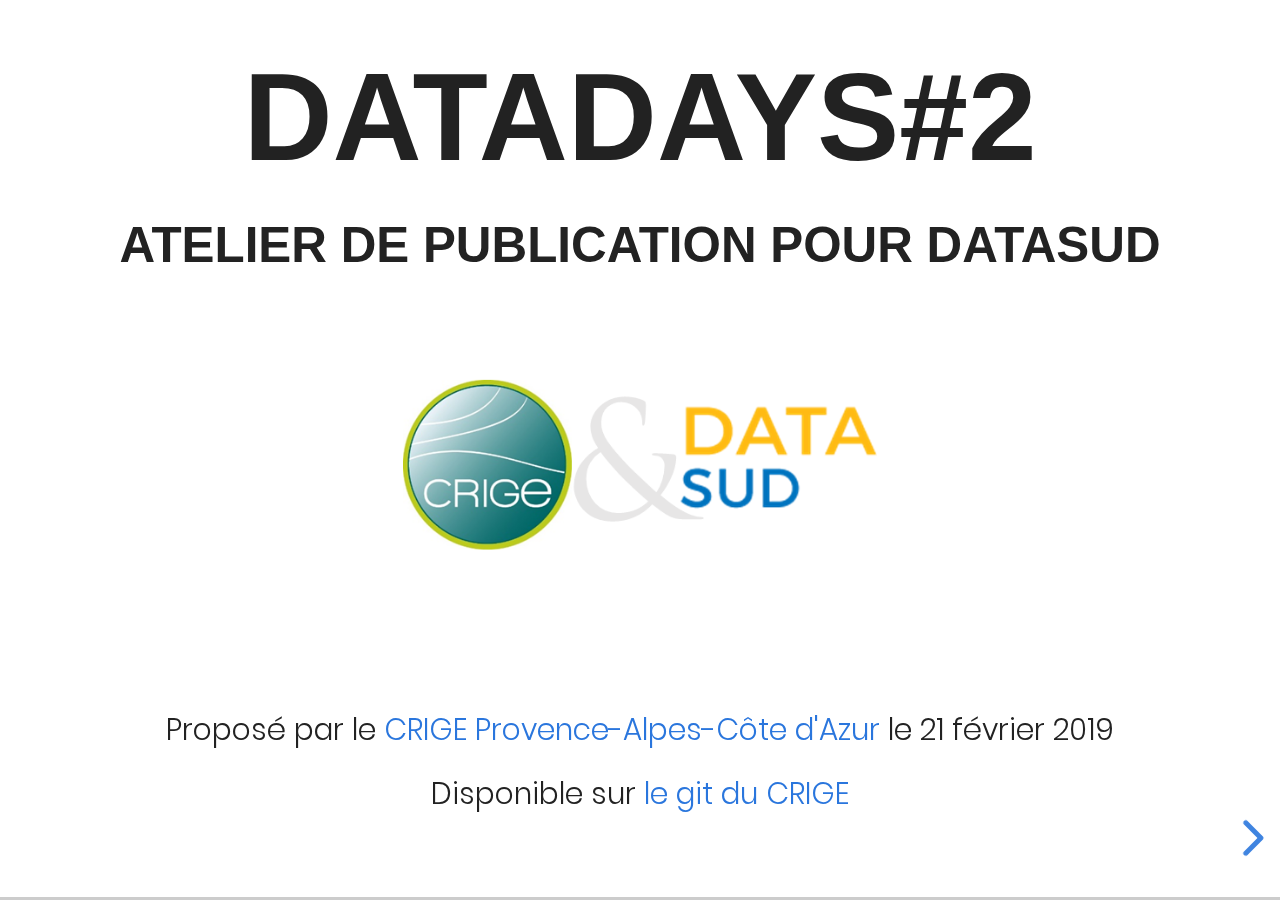
<file: datadays2/presentation.html>
<!doctype html>
<html lang="Framework">

	<head>
		<meta charset="utf-8">

		<title>DATADAYS#2 - Atelier de publication pour DATASUD</title>

		<meta name="description" content="Support de l'atelier pour publier des données sur DATASUD">
		<meta name="author" content="CRIGE Provence-Alpes-Côte d'Azur">

		<meta name="apple-mobile-web-app-capable" content="yes">
		<meta name="apple-mobile-web-app-status-bar-style" content="black-translucent">

		<meta name="viewport" content="width=device-width, initial-scale=1.0, maximum-scale=1.0, user-scalable=no">

		<link rel="stylesheet" href="css/reveal.css">
		<link rel="stylesheet" href="css/theme/white.css" id="theme">

		<!-- Theme used for syntax highlighting of code -->
		<link rel="stylesheet" href="lib/css/zenburn.css">

		<!-- Printing and PDF exports -->
		<script>
			var link = document.createElement( 'link' );
			link.rel = 'stylesheet';
			link.type = 'text/css';
			link.href = window.location.search.match( /print-pdf/gi ) ? 'css/print/pdf.css' : 'css/print/paper.css';
			document.getElementsByTagName( 'head' )[0].appendChild( link );
		</script>

		<!--[if lt IE 9]>
		<script src="lib/js/html5shiv.js"></script>
		<![endif]-->
	</head>

	<body>

		<div class="reveal">
			<div class="slides">
				<section data-transition="none">
					<h1>DATADAYS#2</h1>
					<h4>Atelier de publication pour DATASUD</h4>
					<img src="img/crige-and-datasud.png" alt="CRIGE & Datasud" style="width:40%;height:40%;">
					<p>
						<small>Proposé par le <a href="http://www.crige-paca.org">CRIGE Provence-Alpes-Côte d'Azur</a> le 21 février 2019</small>
						<small>Disponible sur <a href="https://github.com/CRIGEPACA/docs/tree/master/datadays2">le git du CRIGE</a></small>
					</p>
				</section>
				<section data-transition="none">
					<section data-transition="none">
						<h2>Rappel du projet </h2>
						<p>DATASUD est un projet piloté par le CRIGE Provence-Alpes-Côte d’Azur et la Région SUD Provence Alpes-Côte d’Azur, avec la participation financière de l’État et du Conseil départemental des Hautes-Alpes.</p>
						<img src="img/logo-region-sud.jpg" alt="logo_regionsud" style="width:40%;height:40%;vertical-align:middle;">
						<img src="img/logo_sgar-paca.png" alt="logo_sgar" style="width:10%;height:10%;vertical-align:middle;">
						<img src="img/logo-departement-05-hautes-alpes.png" alt="logo_cd05" style="width:20%;height:20%;vertical-align:middle;">
					</section>
					<section data-transition="none">
						<p>Le projet mutualise une infrastructure de données à l’échelle régionale, rendues visibles à travers un <b>catalogue de données</b> à l'échelon régional.</p>
						<p>Le catalogue de données diffuse des <em>données ouvertes, géographiques et intelligentes</em> au service du développement des territoires et de l’innovation numérique</p>
						<p>73 organisations diffusent déjà des données sur DATASUD. De nouvelles fonctionnalités et des données supplémentaires vont être intégrées au fil de l'eau 2019.</p>
					</section>
					<section data-transition="none">
						<h2>Partenariat CRIGE Provence-Alpes-Côte d'Azur et Région SUD</h2>
						<table>
								<tbody>
									<tr>
										<td>Groupement de commande</td>
										<td>CRIGE/Région SUD</td>
									</tr>
									<tr>
										<td>Forme du Marché</td>
										<td>Accord-cadre monoattributaire</td>
									</tr>
									<tr>
										<td>Financement</td>
										<td>50% CRIGE, 50% Région SUD</td>
									</tr>
									<tr>
										<td>Durée</td>
										<td>Fin 2016 à fin 2019</td>
									</tr>
								</tbody>
							</table>
					</section>
					<section data-transition="none">
						<h2>Prestataire :</h2>
						<img src="img/logo-neogeo.png" alt="logo_neogeo" style="width:40%;height:40%;">
						<h5>Sous-traitants</h5>
						<img src="img/logo_jaguar_network.jpg" alt="logo_jn" style="width:150px;height:150px;vertical-align:middle;">
						<img src="img/logo-quai13-trspt_171.png" alt="logo_jn" style="width:170px;height:50px;vertical-align:middle;">
						<img src="img/logo_small-spatialys.png" alt="logo_jn" style="width:80px;height:103px;vertical-align:middle;">
						<h5>Le code est entièrement open-source !</h5>
					</section>
					<section data-transition="none">
							<h2>Roadmap</h2>
							<img src="img/roadmap.png" alt="roadmap" style="width:100%;height:100%;vertical-align:middle;">
						</section>
				</section>
				<section data-transition="none">
					<section data-transition="none">
						<h2>À qui s'adresse DATASUD ?</h2>
						<p>Aux producteurs de données en région, pour référencer et diffuser leur patrimoine de données</p>
						<p>Aux réutilisateurs de données pour développer, aménager, protéger le territoire</p>
						<p>Aux entreprises et start-up à la recherche de données</p>
						<p>Aux citoyens et aux acteurs de la transparence démocratique</p>
					</section>
					<section data-transition="none">
						<h2>Pourquoi publier sur DATASUD ?</h2>
						<small>
							<p>Participer à une initiative régionale, "point d'entrée unique" de la donnée en région</p>
							<p>Mutualiser une infrastructure pour diminuer les coûts de diffusion de l'information</p>
							<p>Publier des données dans des formats ouverts et réutilisables</p>
							<p>Souscrire aux exigences règlementaires (Loi République Numérique, INSPIRE)</p>
							<p>Faire remonter les données au niveau national : data.gouv.fr, geo.data.gouv.fr, geocatalogue.fr,...</p>
						</small>
					</section>
					<section data-transition="none">
						<h2>Que publier sur DATASUD ?</h2>
						<p>Les données produites par votre organisation et diffusables (90% des données d'administration publique)</p>
						<p>Des données ouvertes (Open Data) mais pas seulement (données sensibles)</p>
						<p>Des données au format ouvert : CSV, JSON, GEOJSON, SHP, JPEG2000, GeoTIFF</p>
					</section>
					<section data-transition="none">
						<h3>Qui publie ou publiera sur DATASUD ?</h3>
						<a href="https://trouver.datasud.fr/organization?view_mode=list"><img src="img/screenshot-organisations.png" alt="datasud-orga" style="width:50%;height:50%;vertical-align:middle;"></a>
						<small>
						<p>Et demain, par moissonnage, la DREAL PACA (GEOIDE), la Métropole AMP, le SMAVD</p>
						</small>
						</section>
					<section data-transition="none">
						<h3>Tour de table des données des participants</h3>
					</section>
				</section>
				<section data-transition="none">
						<section data-transition="none">
							<h2>Publier en <a href="#/3/1">PRODUCTION</a> ou en <a href="#/3/2">RECETTE</a>?</h2>
						</section>
						<section data-transition="none">
							<h3>Publier sur la PRODUCTION</h3>
							<p><q>Quand vous voulez créer une organisation, publier un jeu de données consolidées, diffuser directement au plus grand nombre </q></p>
							<a href="https://trouver.datasud.fr/dataset"><img src="img/screenshot-datasud.png" alt="datasud-prod" style="width:100%;height:100%;vertical-align:middle;"></a>
						</section>
						<section data-transition="none">
							<h3>Publier sur la RECETTE</h3>
							<p><q>Quand vous voulez tester l'infrastructure, publier des données en brouillon, tester les services associés</q></p>
							<a href="https://trouver-rec.datasud.fr/dataset"><img src="img/screenshot-datasud-rec.png" alt="datasud-rec" style="width:100%;height:100%;vertical-align:middle;"></a>
						</section>
				</section>
				<section data-transition="none">
						<section data-transition="none">
							<img src="img/1.png" alt="1" style="width:20%;height:20%;vertical-align:middle;">
							<h2>S'INSCRIRE</h2>
						</section>
						<section data-transition="none">
							<h3>CREER UNE ORGANISATION</h3>
							<p>Au moment de l'inscription ou dans l'Espace Utilisateur, onglet "Organisations"</p>
						</section>
						<section data-transition="none">
							<h3>EDITER UNE ORGANISATION</h3>
							<p>Dans l'Espace Utilisateur, onglet "Organisation", "Editer une organisation"</p>
							<p>Attention, il faut être REFERENT pour éditer une organisation</p>
							</section>
						<section data-transition="none">
							<h3>CREER UN TERRITOIRE DE COMPETENCES</h3>
							<p>Le territoire de compétences permet :</p>
							<ul>
								<li>d'améliorer la recherche spatiale des utilisateurs (référencement)</li>
								<li>[CRIGE] limiter l'extraction d'une donnée sur un territoire de compétences</li>
								<li>[CRIGE] d'autoriser le téléchargement de données sensibles (MAJIC III)</li>
							</ul>
						</section>
				</section>
				<section data-transition="none">
						<section data-transition="none">
							<img src="img/2.png" alt="2" style="width:20%;height:20%;vertical-align:middle;">
							<h2>PUBLIER UN JEU DE DONNEES</h2>
							<p>Au minimum 2 étapes : </p>
							<ol>
								<li>Publier une fiche de métadonnées (dataset)</li>
								<li>Publier la donnée (ressource)</li>
								<li>(optionnel) Publier une métadonnée INSPIRE</li>
							</ol>
						</section>
						<section data-transition="none">
							<h3>Comment rédiger une fiche de métadonnées dans DATASUD ?</h3>
							<a href="https://datasud.readthedocs.io/fr/latest/contributeurs.html#publier-un-jeu-de-donnees">https://datasud.readthedocs.io/fr/latest/contributeurs.html#publier-un-jeu-de-donnees</a>
						</section>
						<section data-transition="none">
							<h3>Comment publier une donnée dans DATASUD ?</h3>
							<a href="https://datasud.readthedocs.io/fr/latest/contributeurs.html#etape-n2-publier-une-ressource">https://datasud.readthedocs.io/fr/latest/contributeurs.html#etape-n2-publier-une-ressource</a>
						</section>
						<section data-transition="none">
								<h3>Qu'est-ce qu'on ne publie pas ? </h3>
								<h5>(ce qu'on ne considére pas comme donnée brute)</h5>
								<small>
								<ul>
									<li>Des jeux de données contenant uniquement des fichiers sous la forme de fichiers PDF, Word,...qui constituent certes une information mais pas une donnée facilement réutilisable</li>
									<li>Exemple : on ne publie le PDF d'une délibération...par contre, on peut publier la liste des délibérations en fichier CSV avec un lien de téléchargement</li>
									<li>Des liens vers page web qui ne contiennent pas de données brutes</li>
								</ul>
								<p>Plus de règles éditoriales <a href="https://datasud.readthedocs.io/fr/latest/regles_editoriales.html"> ici</a></p>
								</small>

							</section>
				</section>
				<section data-transition="none">
						<section data-transition="none">
							<img src="img/3.png" alt="3" style="width:20%;height:20%;vertical-align:middle;">
							<h2>VERIFIER SES PUBLICATIONS</h2>
							<p></p>
							<ol>
								<li>Retourner sur votre fiche de métadonnées</li>
								<li>Télécharger votre jeu de données</li>
								<li>Prévisualiser votre jeu de données</li>
							</ol>
						</section>
						<section data-transition="none">
								<p>Vous pouvez aussi exporter votre catalogue de donnés en CSV</p>
								<p>ainsi que tous vos résultats de recherche de données</p>
						</section>
						<section data-background-video="img/export.mp4" data-background-color="#000000">
						</section>
				</section>
				<section data-transition="none">
						<section data-transition="none">
							<img src="img/4.png" alt="4" style="width:20%;height:20%;vertical-align:middle;">
							<h2>UTILISER LES FLUX OGC DATASUD</h2>
							<p>La logique de DATASUD = un service OGC par ORGANISATION. Exemple : une URL pour l'ARPE, une URL pour SUD THD, etc.</p>
							<p>Les URLs se trouvent dans l'Espace Utilisateur, onglet "Organisation", sur la description de chaque Organisation</p>
						</section>
				</section>
				<section data-transition="none">
						<section data-transition="none">
							<img src="img/5.png" alt="5" style="width:20%;height:20%;vertical-align:middle;">
							<h2>ET POUR INSPIRE ?</h2>
							<p>Rendez-vous dans l'Espace Utilisateur, sélectionnez un dataset, éditez-le et sélectionnez l'option "Editer une métadonnée INSPIRE"</p>
						</section>
				</section>
				<section data-transition="none">
						<section data-transition="none">
							<img src="img/6.png" alt="6" style="width:20%;height:20%;vertical-align:middle;">
							<h2>POUR LES PARTENAIRES DU CRIGE </h2>
							<small><p>Services à valeur ajoutée supplémentaire sur l'infrastructure : </p>
							<ul>
								<li>Support de premier niveau auprès des utilisateurs : hotline, support technique, assistance</li>
								<li>Extracteur de données géographiques raster, vecteur</li>
								<li>Accès aux données sensibles sous convention régionale</li>
								<li>Gestionnaire de style</li>
								<li>(à venir) Visualisation de données et utilitaire de publication de cartes</li>
							</ul>
							</small>
						</section>
				</section>
				<section data-transition="none">
						<section data-transition="none">
							<h2>SERVICES CRIGE - EXTRACTEUR</h2>
						</section>
						<section data-transition="none">
						</section>
				</section>
				<section data-transition="none">
						<section data-transition="none">
							<h2>SERVICES CRIGE - GESTIONNAIRE DE STYLE</h2>
						</section>
						<section data-transition="none">
							<h2></h2>
						</section>
				</section>
				<section data-transition="none">
						<section data-transition="none">
							<h2>AVOIR SON CATALOGUE EN MARQUE BLANCHE</h2>
							<small>
								<p>Exemples : </p>
								<ul>
									<li>CRIGE : <a href="http://beta.crige-paca.org/beta/widget/crige/crige.html">http://beta.crige-paca.org/beta/widget/crige/crige.html</a></li>
									<li>Département des Hautes-Alpes : <a href="http://beta.crige-paca.org/beta/widget/hautes_alpes/index.html">http://beta.crige-paca.org/beta/widget/hautes_alpes/index.html</a></li>
									<li>Métropole AMP : <a href="http://beta.crige-paca.org/beta/widget/mamp/index.html">http://beta.crige-paca.org/beta/widget/mamp/index.html</a></li>
									<li>PNR Provence-Alpes-Côte d’Azur : <a href="http://beta.crige-paca.org/beta/widget/pnrpaca/catalogue-de-donnees.html">http://beta.crige-paca.org/beta/widget/pnrpaca/catalogue-de-donnees.html</a></li>
									<li>PNR Luberon :<a href="http://beta.crige-paca.org/beta/widget/pnrluberon/index.html">http://beta.crige-paca.org/beta/widget/pnrluberon/index.html</a> </li>
									<li>Symielec :<a href="http://beta.crige-paca.org/beta/widget/symielecvar/index.html">http://beta.crige-paca.org/beta/widget/symielecvar/index.html</a> </li>
								</ul>
						</small>
						</section>
				</section>
				<section data-transition="none">
					<section data-transition="none">
						<h2>Comment faire partie de la communauté DATASUD ?</h2>
							<small>
							<ul>
								<li>En consultant le portail du CRIGE, vous pourrez vous inscrire aux différents évènements (ateliers,barcamp, comité technique)</li>
								<li>En suivant les comptes Twitter @crigepaca (actualité de la plateforme, annonce des nouveaux jeux de données)</li>
								<li>L’équipe de la plateforme DATASUD est par ailleurs joignable par mail : admin.datasud@crige-paca.org</li>
							</ul>
							</small>
					</section>
				</section>
				
		<script src="lib/js/head.min.js"></script>
		<script src="js/reveal.js"></script>

		<script>

			// More info https://github.com/hakimel/reveal.js#configuration
			Reveal.initialize({
				controls: true,
				progress: true,
				history: true,
				center: true,

				transition: 'slide', // none/fade/slide/convex/concave/zoom

				// More info https://github.com/hakimel/reveal.js#dependencies
				dependencies: [
					{ src: 'lib/js/classList.js', condition: function() { return !document.body.classList; } },
					{ src: 'plugin/markdown/marked.js', condition: function() { return !!document.querySelector( '[data-markdown]' ); } },
					{ src: 'plugin/markdown/markdown.js', condition: function() { return !!document.querySelector( '[data-markdown]' ); } },
					{ src: 'plugin/highlight/highlight.js', async: true, callback: function() { hljs.initHighlightingOnLoad(); } },
					{ src: 'plugin/search/search.js', async: true },
					{ src: 'plugin/zoom-js/zoom.js', async: true },
					{ src: 'plugin/notes/notes.js', async: true }
				]
			});

		</script>

	</body>
</html>
</file>
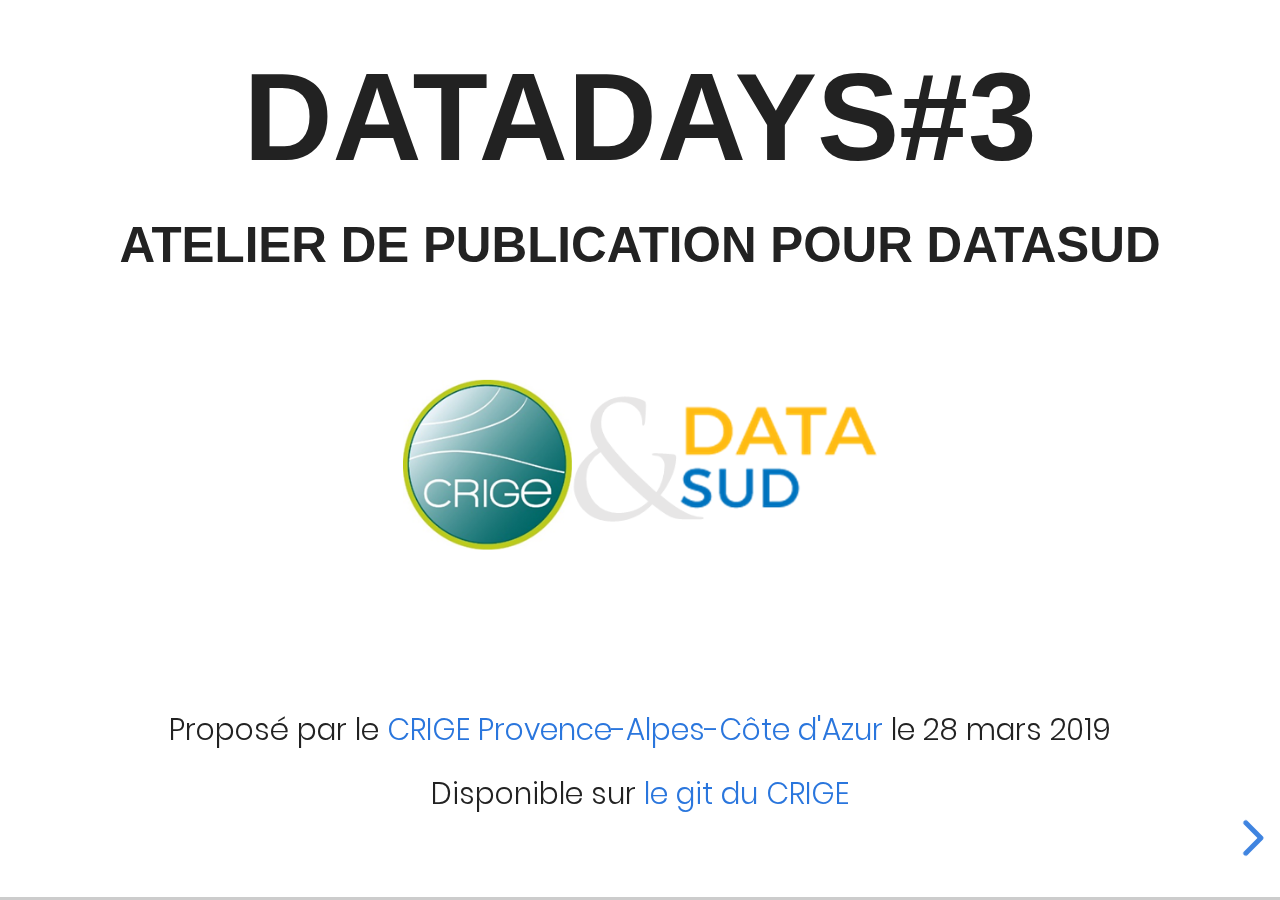
<file: datadays3/presentation.html>
<!doctype html>
<html lang="Framework">

	<head>
		<meta charset="utf-8">

		<title>DATADAYS#3 - Atelier de publication pour DATASUD</title>

		<meta name="description" content="Support de l'atelier pour publier des données sur DATASUD">
		<meta name="author" content="CRIGE Provence-Alpes-Côte d'Azur">

		<meta name="apple-mobile-web-app-capable" content="yes">
		<meta name="apple-mobile-web-app-status-bar-style" content="black-translucent">

		<meta name="viewport" content="width=device-width, initial-scale=1.0, maximum-scale=1.0, user-scalable=no">

		<link rel="stylesheet" href="css/reveal.css">
		<link rel="stylesheet" href="css/theme/white.css" id="theme">

		<!-- Theme used for syntax highlighting of code -->
		<link rel="stylesheet" href="lib/css/zenburn.css">

		<!-- Printing and PDF exports -->
		<script>
			var link = document.createElement( 'link' );
			link.rel = 'stylesheet';
			link.type = 'text/css';
			link.href = window.location.search.match( /print-pdf/gi ) ? 'css/print/pdf.css' : 'css/print/paper.css';
			document.getElementsByTagName( 'head' )[0].appendChild( link );
		</script>

		<!--[if lt IE 9]>
		<script src="lib/js/html5shiv.js"></script>
		<![endif]-->
	</head>

	<body>

		<div class="reveal">
			<div class="slides">
				<section data-transition="none">
					<h1>DATADAYS#3</h1>
					<h4>Atelier de publication pour DATASUD</h4>
					<img src="img/crige-and-datasud.png" alt="CRIGE & Datasud" style="width:40%;height:40%;">
					<p>
						<small>Proposé par le <a href="http://www.crige-paca.org">CRIGE Provence-Alpes-Côte d'Azur</a> le 28 mars 2019</small>
						<small>Disponible sur <a href="https://github.com/CRIGEPACA/docs/tree/master/datadays3">le git du CRIGE</a></small>
					</p>
				</section>
				<section data-transition="none">
					<section data-transition="none">
						<h2>Rappel du projet </h2>
						<p>DATASUD est un projet piloté par le CRIGE Provence-Alpes-Côte d’Azur et la Région SUD Provence Alpes-Côte d’Azur, avec la participation financière de l’État et du Conseil départemental des Hautes-Alpes.</p>
						<img src="img/logo-region-sud.jpg" alt="logo_regionsud" style="width:40%;height:40%;vertical-align:middle;">
						<img src="img/logo_sgar-paca.png" alt="logo_sgar" style="width:10%;height:10%;vertical-align:middle;">
						<img src="img/logo-departement-05-hautes-alpes.png" alt="logo_cd05" style="width:20%;height:20%;vertical-align:middle;">
					</section>
					<section data-transition="none">
						<p>Le projet mutualise une infrastructure de données à l’échelle régionale, rendues visibles à travers un <b>catalogue de données</b> à l'échelon régional.</p>
						<p>Le catalogue de données diffuse des <em>données ouvertes, géographiques et intelligentes</em> au service du développement des territoires et de l’innovation numérique</p>
						<p>73 organisations diffusent déjà des données sur DATASUD. De nouvelles fonctionnalités et des données supplémentaires vont être intégrées au fil de l'eau 2019.</p>
					</section>
					<section data-transition="none">
						<h2>Partenariat CRIGE Provence-Alpes-Côte d'Azur et Région SUD</h2>
						<table>
								<tbody>
									<tr>
										<td>Groupement de commande</td>
										<td>CRIGE/Région SUD</td>
									</tr>
									<tr>
										<td>Forme du Marché</td>
										<td>Accord-cadre monoattributaire</td>
									</tr>
									<tr>
										<td>Financement</td>
										<td>50% CRIGE, 50% Région SUD</td>
									</tr>
									<tr>
										<td>Durée</td>
										<td>Fin 2016 à fin 2019</td>
									</tr>
								</tbody>
							</table>
					</section>
					<section data-transition="none">
						<h2>Prestataire :</h2>
						<img src="img/logo-neogeo.png" alt="logo_neogeo" style="width:40%;height:40%;">
						<h5>Sous-traitants</h5>
						<img src="img/logo_jaguar_network.jpg" alt="logo_jn" style="width:150px;height:150px;vertical-align:middle;">
						<img src="img/logo-quai13-trspt_171.png" alt="logo_jn" style="width:170px;height:50px;vertical-align:middle;">
						<img src="img/logo_small-spatialys.png" alt="logo_jn" style="width:80px;height:103px;vertical-align:middle;">
						<h5>Le code est entièrement open-source !</h5>
					</section>
					<section data-transition="none">
							<h2>Roadmap</h2>
							<img src="img/roadmap.png" alt="roadmap" style="width:100%;height:100%;vertical-align:middle;">
						</section>
				</section>
				<section data-transition="none">
					<section data-transition="none">
						<h2>À qui s'adresse DATASUD ?</h2>
						<p>Aux producteurs de données en région, pour référencer et diffuser leur patrimoine de données</p>
						<p>Aux réutilisateurs de données pour développer, aménager, protéger le territoire</p>
						<p>Aux entreprises et start-up à la recherche de données</p>
						<p>Aux citoyens et aux acteurs de la transparence démocratique</p>
					</section>
					<section data-transition="none">
						<h2>Pourquoi publier sur DATASUD ?</h2>
							<p>Participer à une initiative régionale, "point d'entrée unique" de la donnée en région</p>
							<p>Mutualiser une infrastructure pour diminuer les coûts de diffusion de l'information</p>
							<p>Publier des données dans des formats ouverts et réutilisables</p>
							<p>Souscrire aux exigences règlementaires (Loi République Numérique, INSPIRE)</p>
							<p>Faire remonter les données au niveau national : data.gouv.fr, geo.data.gouv.fr, geocatalogue.fr,...</p>
					</section>
					<section data-transition="none">
						<h2>Que publier sur DATASUD ?</h2>
						<p>Les données produites par votre organisation et diffusables (90% des données d'administration publique)</p>
						<p>Des données ouvertes (Open Data) mais pas seulement (données sensibles)</p>
						<p>Des données au format ouvert : CSV, JSON, GEOJSON, SHP, JPEG2000, GeoTIFF</p>
					</section>
					<section data-transition="none">
						<h3>Qui publie ou publiera sur DATASUD ?</h3>
						<a href="https://trouver.datasud.fr/organization?view_mode=list"><img src="img/screenshot-organisations.png" alt="datasud-orga" style="width:50%;height:50%;vertical-align:middle;"></a>
						<small>
						<p>Et demain, par moissonnage, la DREAL PACA (GEOIDE), la Métropole AMP, le SMAVD</p>
						</small>
						</section>
					<section data-transition="none">
						<h3>Tour de table des données des participants</h3>
					</section>
				</section>
				<section data-transition="none">
						<section data-transition="none">
							<h2>Publier en <a href="#/3/1">PRODUCTION</a> ou en <a href="#/3/2">RECETTE</a>?</h2>
						</section>
						<section data-transition="none">
							<h3>Publier sur la PRODUCTION</h3>
							<p><q>Quand vous voulez créer une organisation, publier un jeu de données consolidées, diffuser directement au plus grand nombre </q></p>
							<a href="https://trouver.datasud.fr/dataset"><img src="img/screenshot-datasud.png" alt="datasud-prod" style="width:100%;height:100%;vertical-align:middle;"></a>
						</section>
						<section data-transition="none">
							<h3>Publier sur la RECETTE</h3>
							<p><q>Quand vous voulez tester l'infrastructure, publier des données en brouillon, tester les services associés</q></p>
							<a href="https://trouver-rec.datasud.fr/dataset"><img src="img/screenshot-datasud-rec.png" alt="datasud-rec" style="width:100%;height:100%;vertical-align:middle;"></a>
						</section>
				</section>
				<section data-transition="none">
						<section data-transition="none">
							<img src="img/1.png" alt="1" style="width:20%;height:20%;vertical-align:middle;">
							<h2>S'INSCRIRE</h2>
						</section>
						<section data-transition="none">
							<h3>CREER UNE ORGANISATION</h3>
							<p>Au moment de l'inscription ou dans l'Espace Utilisateur, onglet "Organisations"</p>
						</section>
						<section data-transition="none">
							<h3>EDITER UNE ORGANISATION</h3>
							<p>Dans l'Espace Utilisateur, onglet "Organisation", "Editer une organisation"</p>
							<p>Attention, il faut être REFERENT pour éditer une organisation</p>
							</section>
						<section data-transition="none">
							<h3>CREER UN TERRITOIRE DE COMPETENCES</h3>
							<p>Le territoire de compétences permet :</p>
							<ul>
								<li>d'améliorer la recherche spatiale des utilisateurs (référencement)</li>
								<li>[CRIGE] limiter l'extraction d'une donnée sur un territoire de compétences</li>
								<li>[CRIGE] d'autoriser le téléchargement de données sensibles (MAJIC III)</li>
							</ul>
						</section>
				</section>
				<section data-transition="none">
						<section data-transition="none">
							<img src="img/2.png" alt="2" style="width:20%;height:20%;vertical-align:middle;">
							<h2>PUBLIER UN JEU DE DONNEES</h2>
							<p>Au minimum 2 étapes : </p>
							<ol>
								<li>Publier une fiche de métadonnées (dataset)</li>
								<li>Publier la donnée (ressource)</li>
								<li>(optionnel) Publier une métadonnée INSPIRE</li>
							</ol>
						</section>
						<section data-transition="none">
							<h3>Comment rédiger une fiche de métadonnées dans DATASUD ?</h3>
							<a href="https://datasud.readthedocs.io/fr/latest/contributeurs.html#publier-un-jeu-de-donnees">https://datasud.readthedocs.io/fr/latest/contributeurs.html#publier-un-jeu-de-donnees</a>
						</section>
						<section data-transition="none">
							<h3>Comment publier une donnée dans DATASUD ?</h3>
							<a href="https://datasud.readthedocs.io/fr/latest/contributeurs.html#etape-n2-publier-une-ressource">https://datasud.readthedocs.io/fr/latest/contributeurs.html#etape-n2-publier-une-ressource</a>
						</section>
						<section data-transition="none">
								<h3>Qu'est-ce qu'on ne publie pas ? </h3>
								<h5>(ce qu'on ne considére pas comme donnée brute)</h5>
								<small>
								<ul>
									<li>Des jeux de données contenant uniquement des fichiers sous la forme de fichiers PDF, Word,...qui constituent certes une information mais pas une donnée facilement réutilisable</li>
									<li>Exemple : on ne publie le PDF d'une délibération...par contre, on peut publier la liste des délibérations en fichier CSV avec un lien de téléchargement</li>
									<li>Des liens vers page web qui ne contiennent pas de données brutes</li>
								</ul>
								<p>Plus de règles éditoriales <a href="https://datasud.readthedocs.io/fr/latest/regles_editoriales.html"> ici</a></p>
								</small>

							</section>
				</section>
				<section data-transition="none">
						<section data-transition="none">
							<img src="img/3.png" alt="3" style="width:20%;height:20%;vertical-align:middle;">
							<h2>VERIFIER SES PUBLICATIONS</h2>
							<p></p>
							<ol>
								<li>Retourner sur votre fiche de métadonnées</li>
								<li>Télécharger votre jeu de données</li>
								<li>Prévisualiser votre jeu de données</li>
							</ol>
						</section>
						<section data-transition="none">
								<p>Vous pouvez aussi exporter votre catalogue de donnés en CSV</p>
								<p>ainsi que tous vos résultats de recherche de données</p>
						</section>
						<section data-background-video="img/export.mp4" data-background-color="#000000">
						</section>
				</section>
				<section data-transition="none">
						<section data-transition="none">
							<img src="img/4.png" alt="4" style="width:20%;height:20%;vertical-align:middle;">
							<h2>UTILISER LES FLUX OGC DATASUD</h2>
							<p>La logique de DATASUD = un service OGC par ORGANISATION. Exemple : une URL pour l'ARPE, une URL pour SUD THD, etc.</p>
							<p>Les URLs se trouvent dans l'Espace Utilisateur, onglet "Organisation", sur la description de chaque Organisation</p>
						</section>
				</section>
				<section data-transition="none">
						<section data-transition="none">
							<img src="img/5.png" alt="5" style="width:20%;height:20%;vertical-align:middle;">
							<h2>ET POUR INSPIRE ?</h2>
							<p>Rendez-vous dans l'Espace Utilisateur, sélectionnez un dataset, éditez-le et sélectionnez l'option "Editer une métadonnée INSPIRE"</p>
						</section>
				</section>
				<section data-transition="none">
						<section data-transition="none">
							<img src="img/6.png" alt="6" style="width:20%;height:20%;vertical-align:middle;">
							<h2>POUR LES PARTENAIRES DU CRIGE </h2>
							<small><p>Services à valeur ajoutée supplémentaire sur l'infrastructure : </p>
							<ul>
								<li>Support de premier niveau auprès des utilisateurs : hotline, support technique, assistance</li>
								<li>(à venir) Extracteur de données géographiques raster, vecteur</li>
								<li>Accès aux données sensibles sous convention régionale</li>
								<li>Gestionnaire de style</li>
								<li>(à venir) Visualisation de données et utilitaire de publication de cartes</li>
							</ul>
							</small>
						</section>
				</section>
				<section data-transition="none">
						<section data-transition="none">
							<h2>SERVICES CRIGE - EXTRACTEUR</h2>
						</section>
						<section data-transition="none">
						</section>
				</section>
				<section data-transition="none">
						<section data-transition="none">
							<h2>SERVICES CRIGE - GESTIONNAIRE DE STYLE</h2>
						</section>
						<section data-transition="none">
							<h2></h2>
						</section>
				</section>
				<section data-transition="none">
						<section data-transition="none">
							<h2>AVOIR SON CATALOGUE EN MARQUE BLANCHE</h2>
								<small><p>Exemples : </p>
								<ul>
									<li>sur le portail du PNR Provence-Alpes-Côte d’Azur : <a href="http://geo.pnrpaca.org/geoservices/catalogue-de-donnees/">http://geo.pnrpaca.org/geoservices/catalogue-de-donnees/</a></li>
									<li>sur une page html simple, CRIGE : <a href="http://beta.crige-paca.org/beta/widget/crige/crige.html">http://beta.crige-paca.org/beta/widget/crige/crige.html</a></li>
									<li>Département des Hautes-Alpes : <a href="http://beta.crige-paca.org/beta/widget/hautes_alpes/index.html">http://beta.crige-paca.org/beta/widget/hautes_alpes/index.html</a></li>
									<li>Métropole AMP : <a href="http://beta.crige-paca.org/beta/widget/mamp/index.html">http://beta.crige-paca.org/beta/widget/mamp/index.html</a></li>
								</ul></small>
						</section>
				</section>
				<section data-transition="none">
					<section data-transition="none">
							<!-- <img src="img/4.png" alt="4" style="width:20%;height:20%;vertical-align:middle;"> -->
							<h2>DATASUD et portail CRIGE</h2>
					</section>
					<section data-transition="none">
						<h2>Comment s'articule les deux outils ?</h2>
						<p>
							Le portail CRIGE est le volet "animation" du réseau géomatique régionale et DATASUD est son volet "Guichet" de données. Les deux sont des outils qui reposent sur la même infrastructure de données.
						</p>
					</section>
					<section data-transition="none">
							<img src="img/datasud-projet-initial.png" alt="project" style="width:100%;height:100%;vertical-align:middle;">
					</section>
					<section data-transition="none">
							<a href="https://crigepaca.quai13.fr/"><img src="img/portail-crige.png" alt="portail-crige" style="width:100%;height:100%;vertical-align:middle;"></a>
					</section>
			</section>

				<section data-transition="none">
					<section data-transition="none">
							<!-- <img src="img/5.png" alt="5" style="width:20%;height:20%;vertical-align:middle;"> -->
							<h2>DATASUD, la	communauté</h2>
					</section>
					<section data-transition="none">
							<h2>Prochains événements</h2>
							<p>
								<ul>
									<li>Club Utilisateurs #2, le 4 avril de 10h à 12h30, au Conseil Régional à Marseille</li>
								</ul>
							</p>
					</section>
					<section data-transition="none">
						<h2>Faire partie de la communauté DATASUD ? (1)</h2>
						<p>Consultez le portail du CRIGE, vous pourrez vous inscrire aux différents évènements (ateliers,barcamp, comité technique) !</p>
					</section>
					<section data-transition="none">
						<h2>Faire partie de la communauté DATASUD ? (2)</h2>
							<ul>
								<li>Suivez-nous sur Twitter <a href="https://twitter.com/crigepaca">@CRIGEPACA</a> (actualité de la plateforme, annonce des nouveaux jeux de données)</li>
							</ul>
					</section>
					<section data-transition="none">
							<h2>Contactez l'équipe</h2>
								<ul>
									<li>L’équipe CRIGE de la plateforme DATASUD est joignable par téléphone : 04 42 90 71 22</li>
									<li>Elle répond à vos questions par email : <a href="mailto:admin.datasud@crige-paca.org">admin.datasud@crige-paca.org</a></li>
									<li>Pour toute question de support technique sur la donnée géolocalisée : <a href="mailto:support@crige-paca.org">support@crige-paca.org</a></li>
									<li>Sinon, une adresse générique de contact de DATASUD est disponible pour le CRIGE et la Région SUD : <a href="mailto:contact@datasud.fr">contact@datasud.fr</a></li>
								</ul>
					</section>
				</section>
				</section>
				
		<script src="lib/js/head.min.js"></script>
		<script src="js/reveal.js"></script>

		<script>

			// More info https://github.com/hakimel/reveal.js#configuration
			Reveal.initialize({
				controls: true,
				progress: true,
				history: true,
				center: true,

				transition: 'slide', // none/fade/slide/convex/concave/zoom

				// More info https://github.com/hakimel/reveal.js#dependencies
				dependencies: [
					{ src: 'lib/js/classList.js', condition: function() { return !document.body.classList; } },
					{ src: 'plugin/markdown/marked.js', condition: function() { return !!document.querySelector( '[data-markdown]' ); } },
					{ src: 'plugin/markdown/markdown.js', condition: function() { return !!document.querySelector( '[data-markdown]' ); } },
					{ src: 'plugin/highlight/highlight.js', async: true, callback: function() { hljs.initHighlightingOnLoad(); } },
					{ src: 'plugin/search/search.js', async: true },
					{ src: 'plugin/zoom-js/zoom.js', async: true },
					{ src: 'plugin/notes/notes.js', async: true }
				]
			});

		</script>

	</body>
</html>
</file>
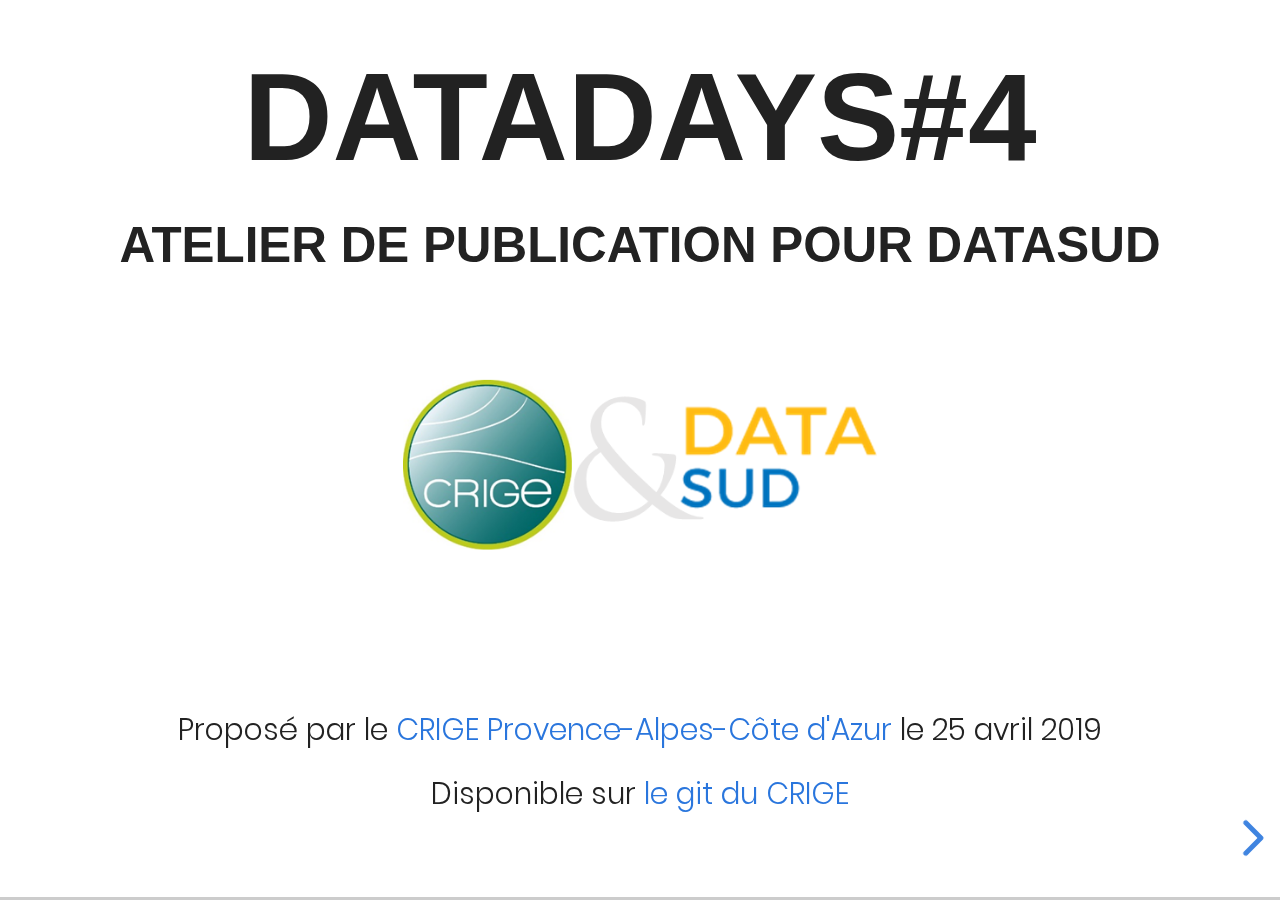
<file: datadays4/presentation.html>
<!doctype html>
<html lang="Framework">

	<head>
		<meta charset="utf-8">

		<title>DATADAYS#4 - Atelier de publication pour DATASUD</title>

		<meta name="description" content="Support de l'atelier pour publier des données sur DATASUD">
		<meta name="author" content="CRIGE Provence-Alpes-Côte d'Azur">

		<meta name="apple-mobile-web-app-capable" content="yes">
		<meta name="apple-mobile-web-app-status-bar-style" content="black-translucent">

		<meta name="viewport" content="width=device-width, initial-scale=1.0, maximum-scale=1.0, user-scalable=no">

		<link rel="stylesheet" href="css/reveal.css">
		<link rel="stylesheet" href="css/theme/white.css" id="theme">

		<!-- Theme used for syntax highlighting of code -->
		<link rel="stylesheet" href="lib/css/zenburn.css">

		<!-- Printing and PDF exports -->
		<script>
			var link = document.createElement( 'link' );
			link.rel = 'stylesheet';
			link.type = 'text/css';
			link.href = window.location.search.match( /print-pdf/gi ) ? 'css/print/pdf.css' : 'css/print/paper.css';
			document.getElementsByTagName( 'head' )[0].appendChild( link );
		</script>

		<!--[if lt IE 9]>
		<script src="lib/js/html5shiv.js"></script>
		<![endif]-->
	</head>

	<body>

		<div class="reveal">
			<div class="slides">
				<section data-transition="none">
					<h1>DATADAYS#4</h1>
					<h4>Atelier de publication pour DATASUD</h4>
					<img src="img/crige-and-datasud.png" alt="CRIGE & Datasud" style="width:40%;height:40%;">
					<p>
						<small>Proposé par le <a href="http://www.crige-paca.org">CRIGE Provence-Alpes-Côte d'Azur</a> le 25 avril 2019</small>
						<small>Disponible sur <a href="https://github.com/CRIGEPACA/docs/tree/master/datadays4">le git du CRIGE</a></small>
					</p>
				</section>
				<section data-transition="none">
					<section data-transition="none">
						<h2>Rappel du projet </h2>
						<p>DATASUD est un projet piloté par le CRIGE Provence-Alpes-Côte d’Azur et la Région SUD Provence Alpes-Côte d’Azur, avec la participation financière de l’État et du Conseil départemental des Hautes-Alpes.</p>
						<img src="img/logo-region-sud.jpg" alt="logo_regionsud" style="width:40%;height:40%;vertical-align:middle;">
						<img src="img/logo_sgar-paca.png" alt="logo_sgar" style="width:10%;height:10%;vertical-align:middle;">
						<img src="img/logo-departement-05-hautes-alpes.png" alt="logo_cd05" style="width:20%;height:20%;vertical-align:middle;">
					</section>
					<section data-transition="none">
						<p>Le projet mutualise une infrastructure de données à l’échelle régionale, rendues visibles à travers un <b>catalogue de données</b> à l'échelon régional.</p>
						<p>Le catalogue de données diffuse des <em>données ouvertes, géographiques et intelligentes</em> au service du développement des territoires et de l’innovation numérique</p>
						<p>73 organisations diffusent déjà des données sur DATASUD. De nouvelles fonctionnalités et des données supplémentaires vont être intégrées au fil de l'eau 2019.</p>
					</section>
					<section data-transition="none">
						<h2>Partenariat CRIGE Provence-Alpes-Côte d'Azur et Région SUD</h2>
						<table>
								<tbody>
									<tr>
										<td>Groupement de commande</td>
										<td>CRIGE/Région SUD</td>
									</tr>
									<tr>
										<td>Forme du Marché</td>
										<td>Accord-cadre monoattributaire</td>
									</tr>
									<tr>
										<td>Financement</td>
										<td>50% CRIGE, 50% Région SUD</td>
									</tr>
									<tr>
										<td>Durée</td>
										<td>Fin 2016 à fin 2019</td>
									</tr>
								</tbody>
							</table>
					</section>
					<section data-transition="none">
						<h2>Prestataire :</h2>
						<img src="img/logo-neogeo.png" alt="logo_neogeo" style="width:40%;height:40%;">
						<h5>Sous-traitants</h5>
						<img src="img/logo_jaguar_network.jpg" alt="logo_jn" style="width:150px;height:150px;vertical-align:middle;">
						<img src="img/logo-quai13-trspt_171.png" alt="logo_jn" style="width:170px;height:50px;vertical-align:middle;">
						<img src="img/logo_small-spatialys.png" alt="logo_jn" style="width:80px;height:103px;vertical-align:middle;">
						<h5>Le code est entièrement open-source !</h5>
					</section>
					<section data-transition="none">
							<h2>Roadmap</h2>
							<img src="img/roadmap.png" alt="roadmap" style="width:100%;height:100%;vertical-align:middle;">
						</section>
				</section>
				<section data-transition="none">
					<section data-transition="none">
						<h2>À qui s'adresse DATASUD ?</h2>
						<p>Aux producteurs de données en région, pour référencer et diffuser leur patrimoine de données</p>
						<p>Aux réutilisateurs de données pour développer, aménager, protéger le territoire</p>
						<p>Aux entreprises et start-up à la recherche de données</p>
						<p>Aux citoyens et aux acteurs de la transparence démocratique</p>
					</section>
					<section data-transition="none">
						<h2>Pourquoi publier sur DATASUD ?</h2>
							<p>Participer à une initiative régionale, "point d'entrée unique" de la donnée en région</p>
							<p>Mutualiser une infrastructure pour diminuer les coûts de diffusion de l'information</p>
							<p>Publier des données dans des formats ouverts et réutilisables</p>
							<p>Souscrire aux exigences règlementaires (Loi République Numérique, INSPIRE)</p>
							<p>Faire remonter les données au niveau national : data.gouv.fr, geo.data.gouv.fr, geocatalogue.fr,...</p>
					</section>
					<section data-transition="none">
						<h2>Que publier sur DATASUD ?</h2>
						<p>Les données produites par votre organisation et diffusables (90% des données d'administration publique)</p>
						<p>Des données ouvertes (Open Data) mais pas seulement (données sensibles)</p>
						<p>Des données au format ouvert : CSV, JSON, GEOJSON, SHP, JPEG2000, GeoTIFF</p>
					</section>
					<section data-transition="none">
						<h3>Qui publie ou publiera sur DATASUD ?</h3>
						<a href="https://trouver.datasud.fr/organization?view_mode=list"><img src="img/screenshot-organisations.png" alt="datasud-orga" style="width:50%;height:50%;vertical-align:middle;"></a>
						<small>
						<p>Et demain, par moissonnage, la DREAL PACA (GEOIDE), la Métropole AMP, le SMAVD</p>
						</small>
						</section>
					<section data-transition="none">
						<h3>Tour de table des données des participants</h3>
					</section>
				</section>
				<section data-transition="none">
						<section data-transition="none">
							<h2>Publier en <a href="#/3/1">PRODUCTION</a> ou en <a href="#/3/2">RECETTE</a>?</h2>
						</section>
						<section data-transition="none">
							<h3>Publier sur la PRODUCTION</h3>
							<p><q>Quand vous voulez créer une organisation, publier un jeu de données consolidées, diffuser directement au plus grand nombre </q></p>
							<a href="https://trouver.datasud.fr/dataset"><img src="img/screenshot-datasud.png" alt="datasud-prod" style="width:100%;height:100%;vertical-align:middle;"></a>
						</section>
						<section data-transition="none">
							<h3>Publier sur la RECETTE</h3>
							<p><q>Quand vous voulez tester l'infrastructure, publier des données en brouillon, tester les services associés</q></p>
							<a href="https://trouver-rec.datasud.fr/dataset"><img src="img/screenshot-datasud-rec.png" alt="datasud-rec" style="width:100%;height:100%;vertical-align:middle;"></a>
						</section>
				</section>
				<section data-transition="none">
						<section data-transition="none">
							<img src="img/1.png" alt="1" style="width:20%;height:20%;vertical-align:middle;">
							<h2>S'INSCRIRE</h2>
						</section>
						<section data-transition="none">
							<h3>CREER UNE ORGANISATION</h3>
							<p>Au moment de l'inscription ou dans l'Espace Utilisateur, onglet "Organisations"</p>
						</section>
						<section data-transition="none">
							<h3>EDITER UNE ORGANISATION</h3>
							<p>Dans l'Espace Utilisateur, onglet "Organisation", "Editer une organisation"</p>
							<p>Attention, il faut être REFERENT pour éditer une organisation</p>
							</section>
						<section data-transition="none">
							<h3>CREER UN TERRITOIRE DE COMPETENCES</h3>
							<p>Le territoire de compétences permet :</p>
							<ul>
								<li>d'améliorer la recherche spatiale des utilisateurs (référencement)</li>
								<li>[CRIGE] limiter l'extraction d'une donnée sur un territoire de compétences</li>
								<li>[CRIGE] d'autoriser le téléchargement de données sensibles (MAJIC III)</li>
							</ul>
						</section>
				</section>
				<section data-transition="none">
						<section data-transition="none">
							<img src="img/2.png" alt="2" style="width:20%;height:20%;vertical-align:middle;">
							<h2>PUBLIER UN JEU DE DONNEES</h2>
							<p>Au minimum 2 étapes : </p>
							<ol>
								<li>Publier une fiche de métadonnées (dataset)</li>
								<li>Publier la donnée (ressource)</li>
								<li>(optionnel) Publier une métadonnée INSPIRE</li>
							</ol>
						</section>
						<section data-transition="none">
							<h3>Comment rédiger une fiche de métadonnées dans DATASUD ?</h3>
							<a href="https://datasud.readthedocs.io/fr/latest/contributeurs.html#publier-un-jeu-de-donnees">https://datasud.readthedocs.io/fr/latest/contributeurs.html#publier-un-jeu-de-donnees</a>
						</section>
						<section data-transition="none">
							<h3>Comment publier une donnée dans DATASUD ?</h3>
							<a href="https://datasud.readthedocs.io/fr/latest/contributeurs.html#etape-n2-publier-une-ressource">https://datasud.readthedocs.io/fr/latest/contributeurs.html#etape-n2-publier-une-ressource</a>
						</section>
						<section data-transition="none">
								<h3>Qu'est-ce qu'on ne publie pas ? </h3>
								<h5>(ce qu'on ne considére pas comme donnée brute)</h5>
								<small>
								<ul>
									<li>Des jeux de données contenant uniquement des fichiers sous la forme de fichiers PDF, Word,...qui constituent certes une information mais pas une donnée facilement réutilisable</li>
									<li>Exemple : on ne publie le PDF d'une délibération...par contre, on peut publier la liste des délibérations en fichier CSV avec un lien de téléchargement</li>
									<li>Des liens vers page web qui ne contiennent pas de données brutes</li>
								</ul>
								<p>Plus de règles éditoriales <a href="https://datasud.readthedocs.io/fr/latest/regles_editoriales.html"> ici</a></p>
								</small>

							</section>
				</section>
				<section data-transition="none">
						<section data-transition="none">
							<img src="img/3.png" alt="3" style="width:20%;height:20%;vertical-align:middle;">
							<h2>VERIFIER SES PUBLICATIONS</h2>
							<p></p>
							<ol>
								<li>Retourner sur votre fiche de métadonnées</li>
								<li>Télécharger votre jeu de données</li>
								<li>Prévisualiser votre jeu de données</li>
							</ol>
						</section>
						<section data-transition="none">
								<p>Vous pouvez aussi exporter votre catalogue de donnés en CSV</p>
								<p>ainsi que tous vos résultats de recherche de données</p>
						</section>
						<section data-background-video="img/export.mp4" data-background-color="#000000">
						</section>
				</section>
				<section data-transition="none">
						<section data-transition="none">
							<img src="img/4.png" alt="4" style="width:20%;height:20%;vertical-align:middle;">
							<h2>UTILISER LES FLUX OGC DATASUD</h2>
							<p>La logique de DATASUD = un service OGC par ORGANISATION. Exemple : une URL pour l'ARPE, une URL pour SUD THD, etc.</p>
							<p>Les URLs se trouvent dans l'Espace Utilisateur, onglet "Organisation", sur la description de chaque Organisation</p>
						</section>
				</section>
				<section data-transition="none">
						<section data-transition="none">
							<img src="img/5.png" alt="5" style="width:20%;height:20%;vertical-align:middle;">
							<h2>ET POUR INSPIRE ?</h2>
							<p>Rendez-vous dans l'Espace Utilisateur, sélectionnez un dataset, éditez-le et sélectionnez l'option "Editer une métadonnée INSPIRE"</p>
						</section>
				</section>
				<section data-transition="none">
						<section data-transition="none">
							<img src="img/6.png" alt="6" style="width:20%;height:20%;vertical-align:middle;">
							<h2>POUR LES PARTENAIRES DU CRIGE </h2>
							<small><p>Services à valeur ajoutée supplémentaire sur l'infrastructure : </p>
							<ul>
								<li>Support de premier niveau auprès des utilisateurs : hotline, support technique, assistance</li>
								<li>(à venir) Extracteur de données géographiques raster, vecteur</li>
								<li>Accès aux données sensibles sous convention régionale</li>
								<li>Gestionnaire de style</li>
								<li>(à venir) Visualisation de données et utilitaire de publication de cartes</li>
							</ul>
							</small>
						</section>
				</section>
				<section data-transition="none">
						<section data-transition="none">
							<h2>SERVICES CRIGE - EXTRACTEUR</h2>
						</section>
						<section data-transition="none">
						</section>
				</section>
				<section data-transition="none">
						<section data-transition="none">
							<h2>SERVICES CRIGE - GESTIONNAIRE DE STYLE</h2>
						</section>
						<section data-transition="none">
							<h2></h2>
						</section>
				</section>
				<section data-transition="none">
						<section data-transition="none">
							<h2>AVOIR SON CATALOGUE EN MARQUE BLANCHE</h2>
								<small><p>Exemples : </p>
								<ul>
									<li>sur le portail du PNR Provence-Alpes-Côte d’Azur : <a href="http://geo.pnrpaca.org/geoservices/catalogue-de-donnees/">http://geo.pnrpaca.org/geoservices/catalogue-de-donnees/</a></li>
									<li>sur une page html simple, CRIGE : <a href="http://beta.crige-paca.org/beta/widget/crige/crige.html">http://beta.crige-paca.org/beta/widget/crige/crige.html</a></li>
									<li>Département des Hautes-Alpes : <a href="http://beta.crige-paca.org/beta/widget/hautes_alpes/index.html">http://beta.crige-paca.org/beta/widget/hautes_alpes/index.html</a></li>
									<li>Métropole AMP : <a href="http://beta.crige-paca.org/beta/widget/mamp/index.html">http://beta.crige-paca.org/beta/widget/mamp/index.html</a></li>
								</ul></small>
						</section>
				</section>
				<section data-transition="none">
					<section data-transition="none">
							<!-- <img src="img/4.png" alt="4" style="width:20%;height:20%;vertical-align:middle;"> -->
							<h2>DATASUD et portail CRIGE</h2>
					</section>
					<section data-transition="none">
						<h2>Comment s'articule les deux outils ?</h2>
						<p>
							Le portail CRIGE est le volet "animation" du réseau géomatique régionale et DATASUD est son volet "Guichet" de données. Les deux sont des outils qui reposent sur la même infrastructure de données.
						</p>
					</section>
					<section data-transition="none">
							<img src="img/datasud-projet-initial.png" alt="project" style="width:100%;height:100%;vertical-align:middle;">
					</section>
					<section data-transition="none">
							<a href="https://crigepaca.quai13.fr/"><img src="img/portail-crige.png" alt="portail-crige" style="width:100%;height:100%;vertical-align:middle;"></a>
					</section>
				</section>

				<section data-transition="none">
					<section data-transition="none">
							<!-- <img src="img/5.png" alt="5" style="width:20%;height:20%;vertical-align:middle;"> -->
							<h2>DATASUD, la	communauté</h2>
					</section>
					<section data-transition="none">
							<h2>Prochains événements</h2>
							<p>
								<ul>
									<li>Club Utilisateurs #2, le 4 avril de 10h à 12h30, au Conseil Régional à Marseille</li>
								</ul>
							</p>
					</section>
					<section data-transition="none">
						<h2>Faire partie de la communauté DATASUD ? (1)</h2>
						<p>Consultez le portail du CRIGE, vous pourrez vous inscrire aux différents évènements (ateliers,barcamp, comité technique) !</p>
					</section>
					<section data-transition="none">
						<h2>Faire partie de la communauté DATASUD ? (2)</h2>
							<ul>
								<li>Suivez-nous sur Twitter <a href="https://twitter.com/crigepaca">@CRIGEPACA</a> (actualité de la plateforme, annonce des nouveaux jeux de données)</li>
							</ul>
					</section>
					<section data-transition="none">
							<h2>Contactez l'équipe</h2>
								<ul>
									<li>L’équipe CRIGE de la plateforme DATASUD est joignable par téléphone : 04 42 90 71 22</li>
									<li>Elle répond à vos questions par email : <a href="mailto:admin.datasud@crige-paca.org">admin.datasud@crige-paca.org</a></li>
									<li>Pour toute question de support technique sur la donnée géolocalisée : <a href="mailto:support@crige-paca.org">support@crige-paca.org</a></li>
									<li>Sinon, une adresse générique de contact de DATASUD est disponible pour le CRIGE et la Région SUD : <a href="mailto:contact@datasud.fr">contact@datasud.fr</a></li>
								</ul>
					</section>
				</section>
				</section>
				
		<script src="lib/js/head.min.js"></script>
		<script src="js/reveal.js"></script>

		<script>

			// More info https://github.com/hakimel/reveal.js#configuration
			Reveal.initialize({
				controls: true,
				progress: true,
				history: true,
				center: true,

				transition: 'slide', // none/fade/slide/convex/concave/zoom

				// More info https://github.com/hakimel/reveal.js#dependencies
				dependencies: [
					{ src: 'lib/js/classList.js', condition: function() { return !document.body.classList; } },
					{ src: 'plugin/markdown/marked.js', condition: function() { return !!document.querySelector( '[data-markdown]' ); } },
					{ src: 'plugin/markdown/markdown.js', condition: function() { return !!document.querySelector( '[data-markdown]' ); } },
					{ src: 'plugin/highlight/highlight.js', async: true, callback: function() { hljs.initHighlightingOnLoad(); } },
					{ src: 'plugin/search/search.js', async: true },
					{ src: 'plugin/zoom-js/zoom.js', async: true },
					{ src: 'plugin/notes/notes.js', async: true }
				]
			});

		</script>

	</body>
</html>
</file>
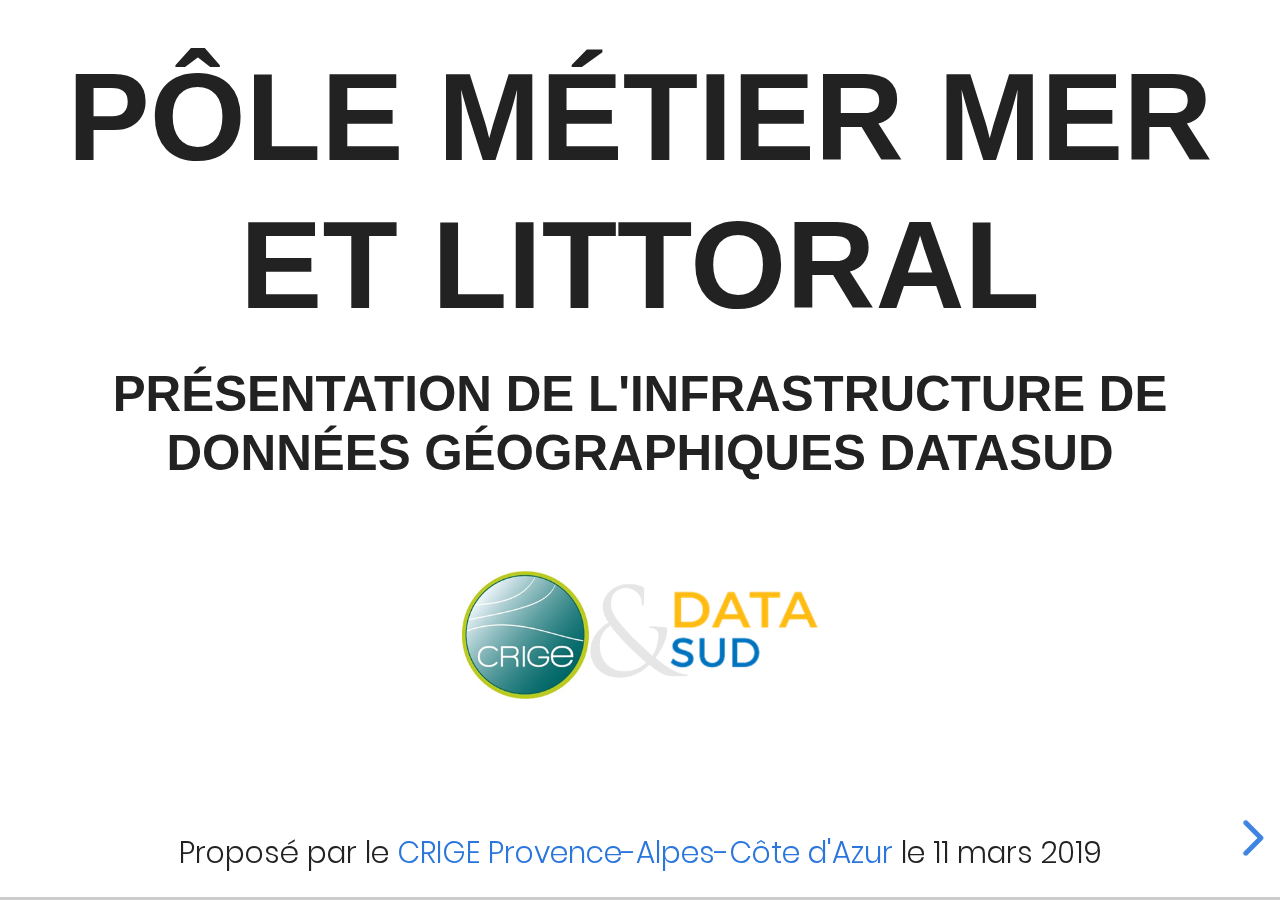
<file: mer-littoral/presentation.html>
<!doctype html>
<html lang="Framework">

	<head>
		<meta charset="utf-8">

		<title>Pôle métier Mer et Littoral - Présentation de DATASUD</title>

		<meta name="description" content="Support de l'atelier pour publier des données sur DATASUD">
		<meta name="author" content="CRIGE Provence-Alpes-Côte d'Azur">

		<meta name="apple-mobile-web-app-capable" content="yes">
		<meta name="apple-mobile-web-app-status-bar-style" content="black-translucent">

		<meta name="viewport" content="width=device-width, initial-scale=1.0, maximum-scale=1.0, user-scalable=no">

		<link rel="stylesheet" href="css/reveal.css">
		<link rel="stylesheet" href="css/theme/white.css" id="theme">

		<!-- Theme used for syntax highlighting of code -->
		<link rel="stylesheet" href="lib/css/zenburn.css">

		<!-- Printing and PDF exports -->
		<script>
			var link = document.createElement( 'link' );
			link.rel = 'stylesheet';
			link.type = 'text/css';
			link.href = window.location.search.match( /print-pdf/gi ) ? 'css/print/pdf.css' : 'css/print/paper.css';
			document.getElementsByTagName( 'head' )[0].appendChild( link );
		</script>

		<!--[if lt IE 9]>
		<script src="lib/js/html5shiv.js"></script>
		<![endif]-->
	</head>

	<body>

		<div class="reveal">
			<div class="slides">
				<section data-transition="none">
					<h1>Pôle métier Mer et Littoral</12>
					<h4>Présentation de l'infrastructure de données géographiques DATASUD </h4>
					<img src="img/crige-and-datasud.png" alt="CRIGE & Datasud" style="width:30%;height:30%;">
					<p>
						<small>Proposé par le <a href="http://www.crige-paca.org">CRIGE Provence-Alpes-Côte d'Azur</a> le 11 mars 2019</small>
						<small>Disponible sur <a href="https://github.com/CRIGEPACA/docs/tree/master/mer-littoral/">le git du CRIGE</a></small>
					</p>
				</section>
				<section data-transition="none">
					<section data-transition="none">
						<h2>Rappel du projet </h2>
						<p>DATASUD est un projet piloté par le CRIGE Provence-Alpes-Côte d’Azur et la Région SUD Provence Alpes-Côte d’Azur, avec la participation financière de l’État et du Conseil départemental des Hautes-Alpes.</p>
						<img src="img/logo-region-sud.jpg" alt="logo_regionsud" style="width:40%;height:40%;vertical-align:middle;">
						<img src="img/logo_sgar-paca.png" alt="logo_sgar" style="width:10%;height:10%;vertical-align:middle;">
						<img src="img/logo-departement-05-hautes-alpes.png" alt="logo_cd05" style="width:20%;height:20%;vertical-align:middle;">
					</section>
					<section data-transition="none">
						<p>Le projet mutualise une infrastructure de données à l’échelle régionale, rendues visibles à travers un <b>catalogue de données</b> à l'échelon régional.</p>
						<p>Le catalogue de données diffuse des <em>données ouvertes, géographiques et intelligentes</em> au service du développement des territoires et de l’innovation numérique</p>
						<p>80 organisations diffusent déjà des données sur DATASUD. De nouvelles fonctionnalités et des données supplémentaires vont être intégrées au fil de l'eau 2019.</p>
					</section>
					<section data-transition="none">
						<h2>Partenariat CRIGE Provence-Alpes-Côte d'Azur et Région SUD</h2>
						<table>
								<tbody>
									<tr>
										<td>Groupement de commande</td>
										<td>CRIGE/Région SUD</td>
									</tr>
									<tr>
										<td>Forme du Marché</td>
										<td>Accord-cadre monoattributaire</td>
									</tr>
									<tr>
										<td>Financement</td>
										<td>50% CRIGE, 50% Région SUD</td>
									</tr>
									<tr>
										<td>Durée</td>
										<td>Fin 2016 à fin 2019</td>
									</tr>
								</tbody>
							</table>
					</section>
					<section data-transition="none">
						<h2>Prestataire :</h2>
						<img src="img/logo-neogeo.png" alt="logo_neogeo" style="width:40%;height:40%;">
						<h5>Sous-traitants</h5>
						<img src="img/logo_jaguar_network.jpg" alt="logo_jn" style="width:150px;height:150px;vertical-align:middle;">
						<img src="img/logo-quai13-trspt_171.png" alt="logo_jn" style="width:170px;height:50px;vertical-align:middle;">
						<img src="img/logo_small-spatialys.png" alt="logo_jn" style="width:80px;height:103px;vertical-align:middle;">
						<h5>Le code est entièrement open-source !</h5>
					</section>
					<section data-transition="none">
							<h2>Roadmap</h2>
							<img src="img/roadmap.png" alt="roadmap" style="width:100%;height:100%;vertical-align:middle;">
						</section>
				</section>
				<section data-transition="none">
					<section data-transition="none">
						<h2>À qui s'adresse DATASUD ?</h2>
						<p>Aux producteurs de données en région, pour référencer et diffuser leur patrimoine de données</p>
						<p>Aux réutilisateurs de données pour développer, aménager, protéger le territoire</p>
						<p>Aux entreprises et start-up à la recherche de données</p>
						<p>Aux citoyens et aux acteurs de la transparence démocratique</p>
					</section>
					<section data-transition="none">
						<h2>Pourquoi publier sur DATASUD ?</h2>
						<small>
							<p>Participer à une initiative régionale, "point d'entrée unique" de la donnée en région</p>
							<p>Mutualiser une infrastructure pour diminuer les coûts de diffusion de l'information</p>
							<p>Publier des données dans des formats ouverts et réutilisables</p>
							<p>Souscrire aux exigences règlementaires (Loi République Numérique, INSPIRE)</p>
							<p>Faire remonter les données au niveau national : data.gouv.fr, geo.data.gouv.fr, geocatalogue.fr,...</p>
						</small>
					</section>
					<section data-transition="none">
						<h2>Que publier sur DATASUD ?</h2>
						<p>Les données produites par votre organisation et diffusables (90% des données d'administration publique)</p>
						<p>Des données ouvertes (Open Data) mais pas seulement (données sensibles)</p>
						<p>Des données au format ouvert : CSV, JSON, GEOJSON, SHP, JPEG2000, GeoTIFF</p>
					</section>
					<section data-transition="none">
						<h3>Qui publie ou publiera sur DATASUD ?</h3>
						<a href="https://trouver.datasud.fr/organization?view_mode=list"><img src="img/screenshot-organisations.png" alt="datasud-orga" style="width:50%;height:50%;vertical-align:middle;"></a>
						<small>
						<p>Et demain, par moissonnage, la DREAL PACA (GEOIDE), la Métropole AMP, le SMAVD</p>
						</small>
						</section>
					<section data-transition="none">
						<h3>Tour de table des données des participants</h3>
					</section>
				</section>
				<section data-transition="none">
						<section data-transition="none">
							<h2>Publier en <a href="#/3/1">PRODUCTION</a> ou en <a href="#/3/2">RECETTE</a>?</h2>
						</section>
						<section data-transition="none">
							<h3>Publier sur la PRODUCTION</h3>
							<p><q>Quand vous voulez créer une organisation, publier un jeu de données consolidées, diffuser directement au plus grand nombre </q></p>
							<a href="https://trouver.datasud.fr/dataset"><img src="img/screenshot-datasud.png" alt="datasud-prod" style="width:100%;height:100%;vertical-align:middle;"></a>
						</section>
						<section data-transition="none">
							<h3>Publier sur la RECETTE</h3>
							<p><q>Quand vous voulez tester l'infrastructure, publier des données en brouillon, tester les services associés</q></p>
							<a href="https://trouver-rec.datasud.fr/dataset"><img src="img/screenshot-datasud-rec.png" alt="datasud-rec" style="width:100%;height:100%;vertical-align:middle;"></a>
						</section>
				</section>
				<section data-transition="none">
						<section data-transition="none">
							<img src="img/1.png" alt="1" style="width:20%;height:20%;vertical-align:middle;">
							<h2>S'INSCRIRE</h2>
						</section>
						<section data-transition="none">
							<h3>CREER UNE ORGANISATION</h3>
							<p>Au moment de l'inscription ou dans l'Espace Utilisateur, onglet "Organisations"</p>
						</section>
						<section data-transition="none">
							<h3>EDITER UNE ORGANISATION</h3>
							<p>Dans l'Espace Utilisateur, onglet "Organisation", "Editer une organisation"</p>
							<p>Attention, il faut être REFERENT pour éditer une organisation</p>
							</section>
						<section data-transition="none">
							<h3>CREER UN TERRITOIRE DE COMPETENCES</h3>
							<p>Le territoire de compétences permet :</p>
							<ul>
								<li>d'améliorer la recherche spatiale des utilisateurs (référencement)</li>
								<li>[CRIGE] limiter l'extraction d'une donnée sur un territoire de compétences</li>
								<li>[CRIGE] d'autoriser le téléchargement de données sensibles (MAJIC III)</li>
							</ul>
						</section>
				</section>
				<section data-transition="none">
						<section data-transition="none">
							<img src="img/2.png" alt="2" style="width:20%;height:20%;vertical-align:middle;">
							<h2>PUBLIER UN JEU DE DONNEES</h2>
							<p>Au minimum 2 étapes : </p>
							<ol>
								<li>Publier une fiche de métadonnées (dataset)</li>
								<li>Publier la donnée (ressource)</li>
								<li>(optionnel) Publier une métadonnée INSPIRE</li>
							</ol>
						</section>
						<section data-transition="none">
							<h3>Comment rédiger une fiche de métadonnées dans DATASUD ?</h3>
							<a href="https://datasud.readthedocs.io/fr/latest/contributeurs.html#publier-un-jeu-de-donnees">https://datasud.readthedocs.io/fr/latest/contributeurs.html#publier-un-jeu-de-donnees</a>
						</section>
						<section data-transition="none">
							<h3>Comment publier une donnée dans DATASUD ?</h3>
							<a href="https://datasud.readthedocs.io/fr/latest/contributeurs.html#etape-n2-publier-une-ressource">https://datasud.readthedocs.io/fr/latest/contributeurs.html#etape-n2-publier-une-ressource</a>
						</section>
						<section data-transition="none">
								<h3>Qu'est-ce qu'on ne publie pas ? </h3>
								<h5>(ce qu'on ne considére pas comme donnée brute)</h5>
								<small>
								<ul>
									<li>Des jeux de données contenant uniquement des fichiers sous la forme de fichiers PDF, Word,...qui constituent certes une information mais pas une donnée facilement réutilisable</li>
									<li>Exemple : on ne publie le PDF d'une délibération...par contre, on peut publier la liste des délibérations en fichier CSV avec un lien de téléchargement</li>
									<li>Des liens vers page web qui ne contiennent pas de données brutes</li>
								</ul>
								<p>Plus de règles éditoriales <a href="https://datasud.readthedocs.io/fr/latest/regles_editoriales.html"> ici</a></p>
								</small>

							</section>
				</section>
				<section data-transition="none">
						<section data-transition="none">
							<img src="img/3.png" alt="3" style="width:20%;height:20%;vertical-align:middle;">
							<h2>VERIFIER SES PUBLICATIONS</h2>
							<p></p>
							<ol>
								<li>Retourner sur votre fiche de métadonnées</li>
								<li>Télécharger votre jeu de données</li>
								<li>Prévisualiser votre jeu de données</li>
							</ol>
						</section>
						<section data-transition="none">
								<p>Vous pouvez aussi exporter votre catalogue de donnés en CSV</p>
								<p>ainsi que tous vos résultats de recherche de données</p>
						</section>
						<section data-background-video="img/export.mp4" data-background-color="#000000">
						</section>
				</section>
				<section data-transition="none">
						<section data-transition="none">
							<img src="img/4.png" alt="4" style="width:20%;height:20%;vertical-align:middle;">
							<h2>UTILISER LES FLUX OGC DATASUD</h2>
							<p>La logique de DATASUD = un service OGC par ORGANISATION. Exemple : une URL pour l'ARPE, une URL pour SUD THD, etc.</p>
							<p>Les URLs se trouvent dans l'Espace Utilisateur, onglet "Organisation", sur la description de chaque Organisation</p>
						</section>
				</section>
				<section data-transition="none">
						<section data-transition="none">
							<img src="img/5.png" alt="5" style="width:20%;height:20%;vertical-align:middle;">
							<h2>ET POUR INSPIRE ?</h2>
							<p>Rendez-vous dans l'Espace Utilisateur, sélectionnez un dataset, éditez-le et sélectionnez l'option "Editer une métadonnée INSPIRE"</p>
						</section>
				</section>
				<section data-transition="none">
						<section data-transition="none">
							<img src="img/6.png" alt="6" style="width:20%;height:20%;vertical-align:middle;">
							<h2>POUR LES PARTENAIRES DU CRIGE </h2>
							<small><p>Services à valeur ajoutée supplémentaire sur l'infrastructure : </p>
							<ul>
								<li>Support de premier niveau auprès des utilisateurs : hotline, support technique, assistance</li>
								<li>Extracteur de données géographiques raster, vecteur</li>
								<li>Accès aux données sensibles sous convention régionale</li>
								<li>Gestionnaire de style</li>
								<li>(à venir) Visualisation de données et utilitaire de publication de cartes</li>
							</ul>
							</small>
						</section>
				</section>
				<section data-transition="none">
						<section data-transition="none">
							<h2>SERVICES CRIGE - EXTRACTEUR</h2>
						</section>
						<section data-transition="none">
						</section>
				</section>
				<section data-transition="none">
						<section data-transition="none">
							<h2>SERVICES CRIGE - GESTIONNAIRE DE STYLE</h2>
						</section>
						<section data-transition="none">
							<h2></h2>
						</section>
				</section>
				<section data-transition="none">
						<section data-transition="none">
							<h2>AVOIR SON CATALOGUE EN MARQUE BLANCHE</h2>
							<small>
								<p>Exemples : </p>
								<ul>
									<li>CRIGE : <a href="http://beta.crige-paca.org/beta/widget/crige/crige.html">http://beta.crige-paca.org/beta/widget/crige/crige.html</a></li>
									<li>Département des Hautes-Alpes : <a href="http://beta.crige-paca.org/beta/widget/hautes_alpes/index.html">http://beta.crige-paca.org/beta/widget/hautes_alpes/index.html</a></li>
									<li>Métropole AMP : <a href="http://beta.crige-paca.org/beta/widget/mamp/index.html">http://beta.crige-paca.org/beta/widget/mamp/index.html</a></li>
									<li>PNR Provence-Alpes-Côte d’Azur : <a href="http://beta.crige-paca.org/beta/widget/pnrpaca/catalogue-de-donnees.html">http://beta.crige-paca.org/beta/widget/pnrpaca/catalogue-de-donnees.html</a></li>
									<li>PNR Luberon :<a href="http://beta.crige-paca.org/beta/widget/pnrluberon/index.html">http://beta.crige-paca.org/beta/widget/pnrluberon/index.html</a> </li>
									<li>Symielec :<a href="http://beta.crige-paca.org/beta/widget/symielecvar/index.html">http://beta.crige-paca.org/beta/widget/symielecvar/index.html</a> </li>
									<li>ARPE :<a href="http://beta.crige-paca.org/beta/widget/arpe/index.html">http://beta.crige-paca.org/beta/widget/arpe/index.html</a> </li>
								</ul>
						</small>
						</section>
				</section>
				<section data-transition="none">
					<section data-transition="none">
						<h2>Comment faire partie de la communauté DATASUD ?</h2>
							<small>
							<ul>
								<li>En consultant le portail du CRIGE, vous pourrez vous inscrire aux différents évènements (ateliers,barcamp, comité technique)</li>
								<li>En suivant les comptes Twitter @crigepaca (actualité de la plateforme, annonce des nouveaux jeux de données)</li>
								<li>L’équipe de la plateforme DATASUD est par ailleurs joignable par mail : admin.datasud@crige-paca.org</li>
							</ul>
							</small>
					</section>
				</section>
				
		<script src="lib/js/head.min.js"></script>
		<script src="js/reveal.js"></script>

		<script>

			// More info https://github.com/hakimel/reveal.js#configuration
			Reveal.initialize({
				controls: true,
				progress: true,
				history: true,
				center: true,

				transition: 'slide', // none/fade/slide/convex/concave/zoom

				// More info https://github.com/hakimel/reveal.js#dependencies
				dependencies: [
					{ src: 'lib/js/classList.js', condition: function() { return !document.body.classList; } },
					{ src: 'plugin/markdown/marked.js', condition: function() { return !!document.querySelector( '[data-markdown]' ); } },
					{ src: 'plugin/markdown/markdown.js', condition: function() { return !!document.querySelector( '[data-markdown]' ); } },
					{ src: 'plugin/highlight/highlight.js', async: true, callback: function() { hljs.initHighlightingOnLoad(); } },
					{ src: 'plugin/search/search.js', async: true },
					{ src: 'plugin/zoom-js/zoom.js', async: true },
					{ src: 'plugin/notes/notes.js', async: true }
				]
			});

		</script>

	</body>
</html>
</file>
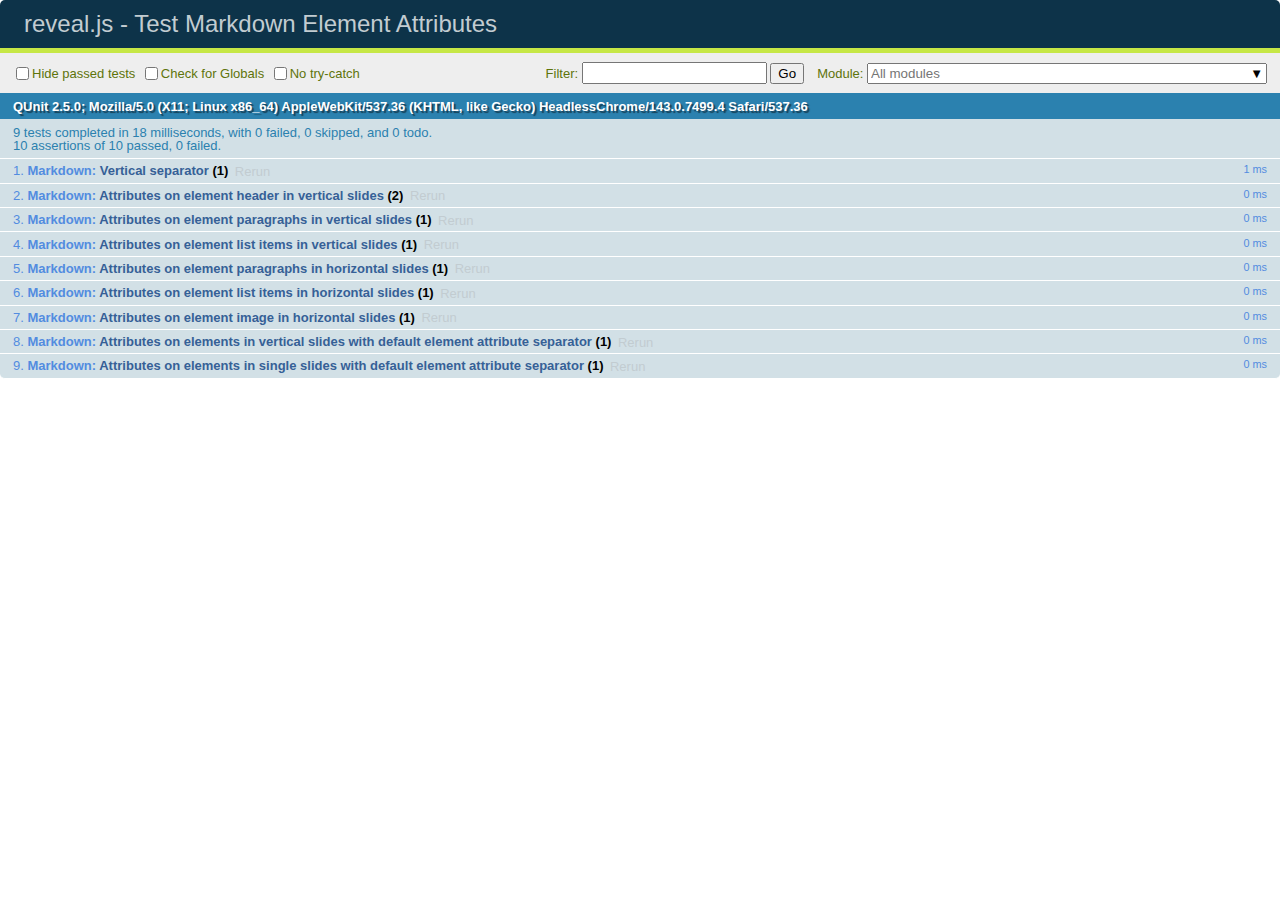
<file: datadays2/test/test-markdown-element-attributes.html>
<!doctype html>
<html lang="en">

	<head>
		<meta charset="utf-8">

		<title>reveal.js - Test Markdown Element Attributes</title>

		<link rel="stylesheet" href="../css/reveal.css">
		<link rel="stylesheet" href="qunit-2.5.0.css">
	</head>

	<body style="overflow: auto;">

		<div id="qunit"></div>
		<div id="qunit-fixture"></div>

		<div class="reveal" style="display: none;">

			<div class="slides">

				<!-- <section data-markdown="example.md" data-separator="^\n\n\n" data-separator-vertical="^\n\n"></section> -->

				<!-- Slides are separated by newline + three dashes + newline, vertical slides identical but two dashes -->
				<section data-markdown data-separator="^\n---\n$" data-separator-vertical="^\n--\n$" data-element-attributes="{_\s*?([^}]+?)}">>
					<script type="text/template">
						## Slide 1.1
						<!-- {_class="fragment fade-out" data-fragment-index="1"} -->

						--

						## Slide 1.2
						<!-- {_class="fragment shrink"} -->

						Paragraph 1
						<!-- {_class="fragment grow"} -->

						Paragraph 2
						<!-- {_class="fragment grow"} -->

						- list item 1 <!-- {_class="fragment grow"} -->
						- list item 2 <!-- {_class="fragment grow"} -->
						- list item 3 <!-- {_class="fragment grow"} -->


						---

						## Slide 2


						Paragraph 1.2  
						multi-line <!-- {_class="fragment highlight-red"} -->

						Paragraph 2.2 <!-- {_class="fragment highlight-red"} -->

						Paragraph 2.3 <!-- {_class="fragment highlight-red"} -->

						Paragraph 2.4 <!-- {_class="fragment highlight-red"} -->

						- list item 1 <!-- {_class="fragment highlight-green"} -->
						- list item 2<!-- {_class="fragment highlight-green"} -->
						- list item 3<!-- {_class="fragment highlight-green"} -->
						- list item 4
						<!-- {_class="fragment highlight-green"} -->
						- list item 5<!-- {_class="fragment highlight-green"} -->

						Test

						![Example Picture](examples/assets/image2.png)
						<!-- {_class="reveal stretch"} -->

					</script>
				</section>



				<section 	data-markdown data-separator="^\n\n\n"
									data-separator-vertical="^\n\n"
									data-separator-notes="^Note:"
									data-charset="utf-8">
					<script type="text/template">
						# Test attributes in Markdown with default separator
						## Slide 1 Def <!-- .element: class="fragment highlight-red" data-fragment-index="1" -->


						## Slide 2 Def
						<!-- .element: class="fragment highlight-red" -->

					</script>
				</section>

				<section data-markdown>
				  <script type="text/template">
					## Hello world
					A paragraph
					<!-- .element: class="fragment highlight-blue" -->
				  </script>
				</section>

				<section data-markdown>
				  <script type="text/template">
					## Hello world

					Multiple  
					Line
					<!-- .element: class="fragment highlight-blue" -->
				  </script>
				</section>

				<section data-markdown>
				  <script type="text/template">
					## Hello world

					Test<!-- .element: class="fragment highlight-blue" -->

					More Test
				  </script>
				</section>


			</div>

		</div>

		<script src="../lib/js/head.min.js"></script>
		<script src="../js/reveal.js"></script>
		<script src="../plugin/markdown/marked.js"></script>
		<script src="../plugin/markdown/markdown.js"></script>
		<script src="qunit-2.5.0.js"></script>

		<script src="test-markdown-element-attributes.js"></script>

	</body>
</html>
</file>
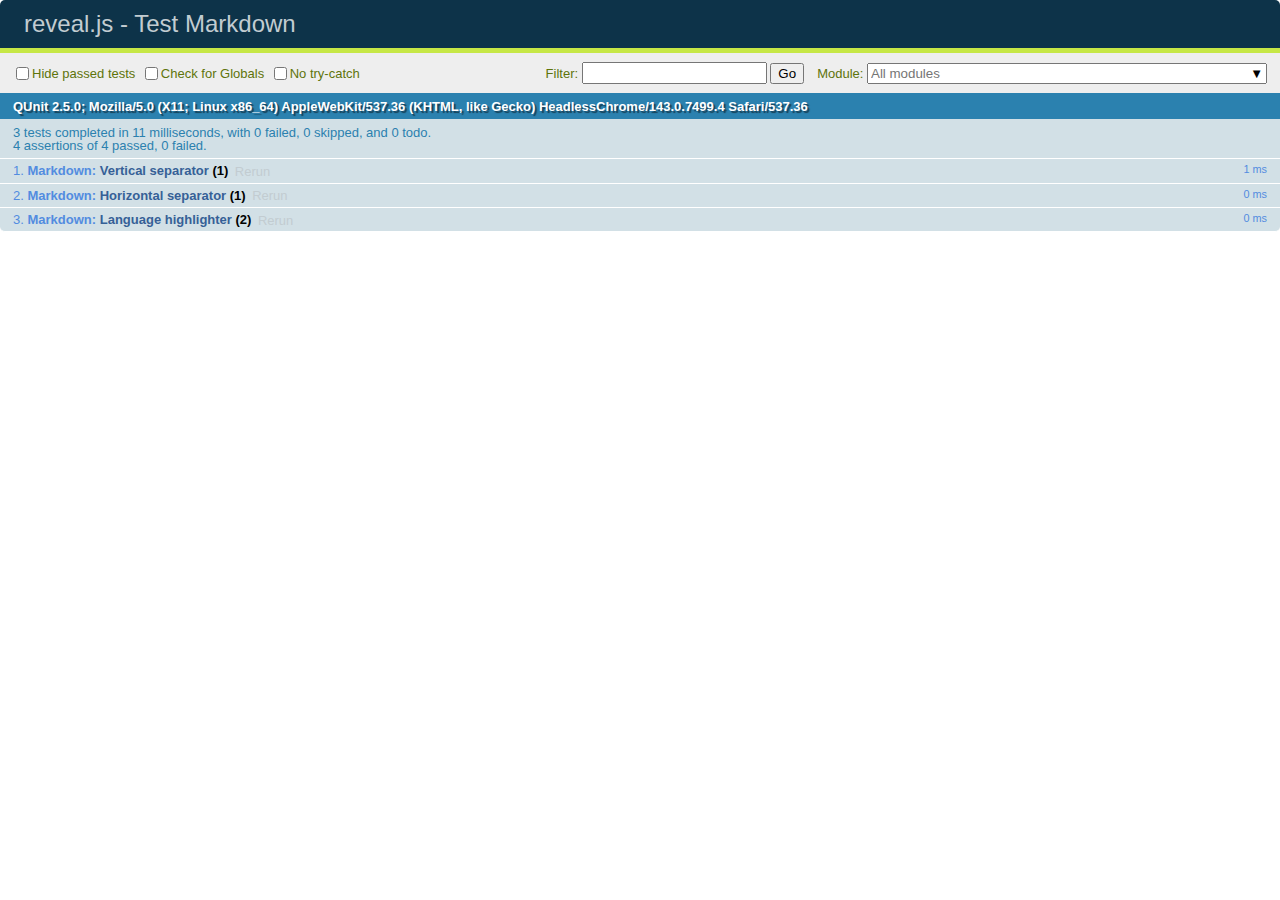
<file: datadays2/test/test-markdown-external.html>
<!doctype html>
<html lang="en">

	<head>
		<meta charset="utf-8">

		<title>reveal.js - Test Markdown</title>

		<link rel="stylesheet" href="../css/reveal.css">
		<link rel="stylesheet" href="qunit-2.5.0.css">
	</head>

	<body style="overflow: auto;">

		<div id="qunit"></div>
  		<div id="qunit-fixture"></div>

		<div class="reveal" style="display: none;">

			<div class="slides">
				<section data-markdown="simple.md" data-separator="^\r?\n\r?\n\r?\n" data-separator-vertical="^\r?\n\r?\n"></section>
			</div>

		</div>

		<script src="../lib/js/head.min.js"></script>
		<script src="../js/reveal.js"></script>
		<script src="../plugin/highlight/highlight.js"></script>
		<script src="../plugin/markdown/marked.js"></script>
		<script src="../plugin/markdown/markdown.js"></script>
		<script src="qunit-2.5.0.js"></script>

		<script src="test-markdown-external.js"></script>

	</body>
</html>
</file>
<file: datadays2/css/theme/white.css>
/**
 * White theme for reveal.js. This is the opposite of the 'black' theme.
 *
 * By Hakim El Hattab, http://hakim.se
 */
@import url(../../lib/font/poppins/poppins.css);
section.has-dark-background, section.has-dark-background h1, section.has-dark-background h2, section.has-dark-background h3, section.has-dark-background h4, section.has-dark-background h5, section.has-dark-background h6 {
  color: #fff; }

/*********************************************
 * GLOBAL STYLES
 *********************************************/
body {
  background: #fff;
  background-color: #fff; }

.reveal {
  font-family: "Poppins", Helvetica, sans-serif;
  font-size: 40px;
  font-weight: normal;
  color: #222; }

::selection {
  color: #fff;
  background: #98bdef;
  text-shadow: none; }

::-moz-selection {
  color: #fff;
  background: #98bdef;
  text-shadow: none; }

.reveal .slides section,
.reveal .slides section > section {
  line-height: 1.3;
  font-weight: inherit; }

/*********************************************
 * HEADERS
 *********************************************/
.reveal h1,
.reveal h2,
.reveal h3,
.reveal h4,
.reveal h5,
.reveal h6 {
  margin: 0 0 20px 0;
  color: #222;
  font-family: "Source Sans Pro", Helvetica, sans-serif;
  font-weight: 600;
  line-height: 1.2;
  letter-spacing: normal;
  text-transform: uppercase;
  text-shadow: none;
  word-wrap: break-word; }

.reveal h1 {
  font-size: 2.5em; }

.reveal h2 {
  font-size: 1.2em; }

.reveal h3 {
  font-size: 1.1em; }

.reveal h4 {
  font-size: 1em; }

.reveal h1 {
  text-shadow: none; }

/*********************************************
 * OTHER
 *********************************************/
.reveal p {
  margin: 20px 0;
  line-height: 1.3; }

/* Ensure certain elements are never larger than the slide itself */
.reveal img,
.reveal video,
.reveal iframe {
  max-width: 95%;
  max-height: 95%; }

.reveal strong,
.reveal b {
  font-weight: bold; }

.reveal em {
  font-style: italic; }

.reveal ol,
.reveal dl,
.reveal ul {
  display: inline-block;
  text-align: left;
  margin: 0 0 0 1em; }

.reveal ol {
  list-style-type: decimal; }

.reveal ul {
  list-style-type: disc; }

.reveal ul ul {
  list-style-type: square; }

.reveal ul ul ul {
  list-style-type: circle; }

.reveal ul ul,
.reveal ul ol,
.reveal ol ol,
.reveal ol ul {
  display: block;
  margin-left: 40px; }

.reveal dt {
  font-weight: bold; }

.reveal dd {
  margin-left: 40px; }

.reveal blockquote {
  display: block;
  position: relative;
  width: 70%;
  margin: 20px auto;
  padding: 5px;
  font-style: italic;
  background: rgba(255, 255, 255, 0.05);
  box-shadow: 0px 0px 2px rgba(0, 0, 0, 0.2); }

.reveal blockquote p:first-child,
.reveal blockquote p:last-child {
  display: inline-block; }

.reveal q {
  font-style: italic; }

.reveal pre {
  display: block;
  position: relative;
  width: 90%;
  margin: 20px auto;
  text-align: left;
  font-size: 0.55em;
  font-family: monospace;
  line-height: 1.2em;
  word-wrap: break-word;
  box-shadow: 0px 0px 6px rgba(0, 0, 0, 0.3); }

.reveal code {
  font-family: monospace;
  text-transform: none; }

.reveal pre code {
  display: block;
  padding: 5px;
  overflow: auto;
  max-height: 400px;
  word-wrap: normal; }

.reveal table {
  margin: auto;
  border-collapse: collapse;
  border-spacing: 0; }

.reveal table th {
  font-weight: bold; }

.reveal table th,
.reveal table td {
  text-align: left;
  padding: 0.2em 0.5em 0.2em 0.5em;
  border-bottom: 1px solid; }

.reveal table th[align="center"],
.reveal table td[align="center"] {
  text-align: center; }

.reveal table th[align="right"],
.reveal table td[align="right"] {
  text-align: right; }

.reveal table tbody tr:last-child th,
.reveal table tbody tr:last-child td {
  border-bottom: none; }

.reveal sup {
  vertical-align: super;
  font-size: smaller; }

.reveal sub {
  vertical-align: sub;
  font-size: smaller; }

.reveal small {
  display: inline-block;
  font-size: 0.6em;
  line-height: 1.2em;
  vertical-align: top; }

.reveal small * {
  vertical-align: top; }

/*********************************************
 * LINKS
 *********************************************/
.reveal a {
  color: #2a76dd;
  text-decoration: none;
  -webkit-transition: color .15s ease;
  -moz-transition: color .15s ease;
  transition: color .15s ease; }

.reveal a:hover {
  color: #6ca0e8;
  text-shadow: none;
  border: none; }

.reveal .roll span:after {
  color: #fff;
  background: #1a53a1; }

/*********************************************
 * IMAGES
 *********************************************/
.reveal section img {
  margin: 15px 0px;
  background: rgba(255, 255, 255, 0.12);
  border: 0x solid #222;
  box-shadow: 0 0 0px rgba(0, 0, 0, 0.15); }

.reveal section img.plain {
  border: 0;
  box-shadow: none; }

.reveal a img {
  -webkit-transition: all .15s linear;
  -moz-transition: all .15s linear;
  transition: all .15s linear; }

.reveal a:hover img {
  background: rgba(255, 255, 255, 0.2);
  border-color: #2a76dd;
  box-shadow: 0 0 20px rgba(0, 0, 0, 0.55); }

/*********************************************
 * NAVIGATION CONTROLS
 *********************************************/
.reveal .controls {
  color: #2a76dd; }

/*********************************************
 * PROGRESS BAR
 *********************************************/
.reveal .progress {
  background: rgba(0, 0, 0, 0.2);
  color: #2a76dd; }

.reveal .progress span {
  -webkit-transition: width 800ms cubic-bezier(0.26, 0.86, 0.44, 0.985);
  -moz-transition: width 800ms cubic-bezier(0.26, 0.86, 0.44, 0.985);
  transition: width 800ms cubic-bezier(0.26, 0.86, 0.44, 0.985); }

/*********************************************
 * PRINT BACKGROUND
 *********************************************/
@media print {
  .backgrounds {
    background-color: #fff; } }
</file>
<file: datadays2/lib/css/zenburn.css>
/*

Zenburn style from voldmar.ru (c) Vladimir Epifanov <voldmar@voldmar.ru>
based on dark.css by Ivan Sagalaev

*/

.hljs {
  display: block;
  overflow-x: auto;
  padding: 0.5em;
  background: #3f3f3f;
  color: #dcdcdc;
}

.hljs-keyword,
.hljs-selector-tag,
.hljs-tag {
  color: #e3ceab;
}

.hljs-template-tag {
  color: #dcdcdc;
}

.hljs-number {
  color: #8cd0d3;
}

.hljs-variable,
.hljs-template-variable,
.hljs-attribute {
  color: #efdcbc;
}

.hljs-literal {
  color: #efefaf;
}

.hljs-subst {
  color: #8f8f8f;
}

.hljs-title,
.hljs-name,
.hljs-selector-id,
.hljs-selector-class,
.hljs-section,
.hljs-type {
  color: #efef8f;
}

.hljs-symbol,
.hljs-bullet,
.hljs-link {
  color: #dca3a3;
}

.hljs-deletion,
.hljs-string,
.hljs-built_in,
.hljs-builtin-name {
  color: #cc9393;
}

.hljs-addition,
.hljs-comment,
.hljs-quote,
.hljs-meta {
  color: #7f9f7f;
}


.hljs-emphasis {
  font-style: italic;
}

.hljs-strong {
  font-weight: bold;
}
</file>
<file: datadays3/css/theme/white.css>
/**
 * White theme for reveal.js. This is the opposite of the 'black' theme.
 *
 * By Hakim El Hattab, http://hakim.se
 */
@import url(../../lib/font/poppins/poppins.css);
section.has-dark-background, section.has-dark-background h1, section.has-dark-background h2, section.has-dark-background h3, section.has-dark-background h4, section.has-dark-background h5, section.has-dark-background h6 {
  color: #fff; }

/*********************************************
 * GLOBAL STYLES
 *********************************************/
body {
  background: #fff;
  background-color: #fff; }

.reveal {
  font-family: "Poppins", Helvetica, sans-serif;
  font-size: 40px;
  font-weight: normal;
  color: #222; }

::selection {
  color: #fff;
  background: #98bdef;
  text-shadow: none; }

::-moz-selection {
  color: #fff;
  background: #98bdef;
  text-shadow: none; }

.reveal .slides section,
.reveal .slides section > section {
  line-height: 1.3;
  font-weight: inherit; }

/*********************************************
 * HEADERS
 *********************************************/
.reveal h1,
.reveal h2,
.reveal h3,
.reveal h4,
.reveal h5,
.reveal h6 {
  margin: 0 0 20px 0;
  color: #222;
  font-family: "Source Sans Pro", Helvetica, sans-serif;
  font-weight: 600;
  line-height: 1.2;
  letter-spacing: normal;
  text-transform: uppercase;
  text-shadow: none;
  word-wrap: break-word; }

.reveal h1 {
  font-size: 2.5em; }

.reveal h2 {
  font-size: 1.2em; }

.reveal h3 {
  font-size: 1.1em; }

.reveal h4 {
  font-size: 1em; }

.reveal h1 {
  text-shadow: none; }

/*********************************************
 * OTHER
 *********************************************/
.reveal p {
  margin: 20px 0;
  line-height: 1.3; }

/* Ensure certain elements are never larger than the slide itself */
.reveal img,
.reveal video,
.reveal iframe {
  max-width: 95%;
  max-height: 95%; }

.reveal strong,
.reveal b {
  font-weight: bold; }

.reveal em {
  font-style: italic; }

.reveal ol,
.reveal dl,
.reveal ul {
  display: inline-block;
  text-align: left;
  margin: 0 0 0 1em; }

.reveal ol {
  list-style-type: decimal; }

.reveal ul {
  list-style-type: disc; }

.reveal ul ul {
  list-style-type: square; }

.reveal ul ul ul {
  list-style-type: circle; }

.reveal ul ul,
.reveal ul ol,
.reveal ol ol,
.reveal ol ul {
  display: block;
  margin-left: 40px; }

.reveal dt {
  font-weight: bold; }

.reveal dd {
  margin-left: 40px; }

.reveal blockquote {
  display: block;
  position: relative;
  width: 70%;
  margin: 20px auto;
  padding: 5px;
  font-style: italic;
  background: rgba(255, 255, 255, 0.05);
  box-shadow: 0px 0px 2px rgba(0, 0, 0, 0.2); }

.reveal blockquote p:first-child,
.reveal blockquote p:last-child {
  display: inline-block; }

.reveal q {
  font-style: italic; }

.reveal pre {
  display: block;
  position: relative;
  width: 90%;
  margin: 20px auto;
  text-align: left;
  font-size: 0.55em;
  font-family: monospace;
  line-height: 1.2em;
  word-wrap: break-word;
  box-shadow: 0px 0px 6px rgba(0, 0, 0, 0.3); }

.reveal code {
  font-family: monospace;
  text-transform: none; }

.reveal pre code {
  display: block;
  padding: 5px;
  overflow: auto;
  max-height: 400px;
  word-wrap: normal; }

.reveal table {
  margin: auto;
  border-collapse: collapse;
  border-spacing: 0; }

.reveal table th {
  font-weight: bold; }

.reveal table th,
.reveal table td {
  text-align: left;
  padding: 0.2em 0.5em 0.2em 0.5em;
  border-bottom: 1px solid; }

.reveal table th[align="center"],
.reveal table td[align="center"] {
  text-align: center; }

.reveal table th[align="right"],
.reveal table td[align="right"] {
  text-align: right; }

.reveal table tbody tr:last-child th,
.reveal table tbody tr:last-child td {
  border-bottom: none; }

.reveal sup {
  vertical-align: super;
  font-size: smaller; }

.reveal sub {
  vertical-align: sub;
  font-size: smaller; }

.reveal small {
  display: inline-block;
  font-size: 0.6em;
  line-height: 1.2em;
  vertical-align: top; }

.reveal small * {
  vertical-align: top; }

/*********************************************
 * LINKS
 *********************************************/
.reveal a {
  color: #2a76dd;
  text-decoration: none;
  -webkit-transition: color .15s ease;
  -moz-transition: color .15s ease;
  transition: color .15s ease; }

.reveal a:hover {
  color: #6ca0e8;
  text-shadow: none;
  border: none; }

.reveal .roll span:after {
  color: #fff;
  background: #1a53a1; }

/*********************************************
 * IMAGES
 *********************************************/
.reveal section img {
  margin: 15px 0px;
  background: rgba(255, 255, 255, 0.12);
  border: 0x solid #222;
  box-shadow: 0 0 0px rgba(0, 0, 0, 0.15); }

.reveal section img.plain {
  border: 0;
  box-shadow: none; }

.reveal a img {
  -webkit-transition: all .15s linear;
  -moz-transition: all .15s linear;
  transition: all .15s linear; }

.reveal a:hover img {
  background: rgba(255, 255, 255, 0.2);
  border-color: #2a76dd;
  box-shadow: 0 0 20px rgba(0, 0, 0, 0.55); }

/*********************************************
 * NAVIGATION CONTROLS
 *********************************************/
.reveal .controls {
  color: #2a76dd; }

/*********************************************
 * PROGRESS BAR
 *********************************************/
.reveal .progress {
  background: rgba(0, 0, 0, 0.2);
  color: #2a76dd; }

.reveal .progress span {
  -webkit-transition: width 800ms cubic-bezier(0.26, 0.86, 0.44, 0.985);
  -moz-transition: width 800ms cubic-bezier(0.26, 0.86, 0.44, 0.985);
  transition: width 800ms cubic-bezier(0.26, 0.86, 0.44, 0.985); }

/*********************************************
 * PRINT BACKGROUND
 *********************************************/
@media print {
  .backgrounds {
    background-color: #fff; } }
</file>
<file: datadays3/lib/css/zenburn.css>
/*

Zenburn style from voldmar.ru (c) Vladimir Epifanov <voldmar@voldmar.ru>
based on dark.css by Ivan Sagalaev

*/

.hljs {
  display: block;
  overflow-x: auto;
  padding: 0.5em;
  background: #3f3f3f;
  color: #dcdcdc;
}

.hljs-keyword,
.hljs-selector-tag,
.hljs-tag {
  color: #e3ceab;
}

.hljs-template-tag {
  color: #dcdcdc;
}

.hljs-number {
  color: #8cd0d3;
}

.hljs-variable,
.hljs-template-variable,
.hljs-attribute {
  color: #efdcbc;
}

.hljs-literal {
  color: #efefaf;
}

.hljs-subst {
  color: #8f8f8f;
}

.hljs-title,
.hljs-name,
.hljs-selector-id,
.hljs-selector-class,
.hljs-section,
.hljs-type {
  color: #efef8f;
}

.hljs-symbol,
.hljs-bullet,
.hljs-link {
  color: #dca3a3;
}

.hljs-deletion,
.hljs-string,
.hljs-built_in,
.hljs-builtin-name {
  color: #cc9393;
}

.hljs-addition,
.hljs-comment,
.hljs-quote,
.hljs-meta {
  color: #7f9f7f;
}


.hljs-emphasis {
  font-style: italic;
}

.hljs-strong {
  font-weight: bold;
}
</file>
<file: datadays4/css/theme/white.css>
/**
 * White theme for reveal.js. This is the opposite of the 'black' theme.
 *
 * By Hakim El Hattab, http://hakim.se
 */
@import url(../../lib/font/poppins/poppins.css);
section.has-dark-background, section.has-dark-background h1, section.has-dark-background h2, section.has-dark-background h3, section.has-dark-background h4, section.has-dark-background h5, section.has-dark-background h6 {
  color: #fff; }

/*********************************************
 * GLOBAL STYLES
 *********************************************/
body {
  background: #fff;
  background-color: #fff; }

.reveal {
  font-family: "Poppins", Helvetica, sans-serif;
  font-size: 40px;
  font-weight: normal;
  color: #222; }

::selection {
  color: #fff;
  background: #98bdef;
  text-shadow: none; }

::-moz-selection {
  color: #fff;
  background: #98bdef;
  text-shadow: none; }

.reveal .slides section,
.reveal .slides section > section {
  line-height: 1.3;
  font-weight: inherit; }

/*********************************************
 * HEADERS
 *********************************************/
.reveal h1,
.reveal h2,
.reveal h3,
.reveal h4,
.reveal h5,
.reveal h6 {
  margin: 0 0 20px 0;
  color: #222;
  font-family: "Source Sans Pro", Helvetica, sans-serif;
  font-weight: 600;
  line-height: 1.2;
  letter-spacing: normal;
  text-transform: uppercase;
  text-shadow: none;
  word-wrap: break-word; }

.reveal h1 {
  font-size: 2.5em; }

.reveal h2 {
  font-size: 1.2em; }

.reveal h3 {
  font-size: 1.1em; }

.reveal h4 {
  font-size: 1em; }

.reveal h1 {
  text-shadow: none; }

/*********************************************
 * OTHER
 *********************************************/
.reveal p {
  margin: 20px 0;
  line-height: 1.3; }

/* Ensure certain elements are never larger than the slide itself */
.reveal img,
.reveal video,
.reveal iframe {
  max-width: 95%;
  max-height: 95%; }

.reveal strong,
.reveal b {
  font-weight: bold; }

.reveal em {
  font-style: italic; }

.reveal ol,
.reveal dl,
.reveal ul {
  display: inline-block;
  text-align: left;
  margin: 0 0 0 1em; }

.reveal ol {
  list-style-type: decimal; }

.reveal ul {
  list-style-type: disc; }

.reveal ul ul {
  list-style-type: square; }

.reveal ul ul ul {
  list-style-type: circle; }

.reveal ul ul,
.reveal ul ol,
.reveal ol ol,
.reveal ol ul {
  display: block;
  margin-left: 40px; }

.reveal dt {
  font-weight: bold; }

.reveal dd {
  margin-left: 40px; }

.reveal blockquote {
  display: block;
  position: relative;
  width: 70%;
  margin: 20px auto;
  padding: 5px;
  font-style: italic;
  background: rgba(255, 255, 255, 0.05);
  box-shadow: 0px 0px 2px rgba(0, 0, 0, 0.2); }

.reveal blockquote p:first-child,
.reveal blockquote p:last-child {
  display: inline-block; }

.reveal q {
  font-style: italic; }

.reveal pre {
  display: block;
  position: relative;
  width: 90%;
  margin: 20px auto;
  text-align: left;
  font-size: 0.55em;
  font-family: monospace;
  line-height: 1.2em;
  word-wrap: break-word;
  box-shadow: 0px 0px 6px rgba(0, 0, 0, 0.3); }

.reveal code {
  font-family: monospace;
  text-transform: none; }

.reveal pre code {
  display: block;
  padding: 5px;
  overflow: auto;
  max-height: 400px;
  word-wrap: normal; }

.reveal table {
  margin: auto;
  border-collapse: collapse;
  border-spacing: 0; }

.reveal table th {
  font-weight: bold; }

.reveal table th,
.reveal table td {
  text-align: left;
  padding: 0.2em 0.5em 0.2em 0.5em;
  border-bottom: 1px solid; }

.reveal table th[align="center"],
.reveal table td[align="center"] {
  text-align: center; }

.reveal table th[align="right"],
.reveal table td[align="right"] {
  text-align: right; }

.reveal table tbody tr:last-child th,
.reveal table tbody tr:last-child td {
  border-bottom: none; }

.reveal sup {
  vertical-align: super;
  font-size: smaller; }

.reveal sub {
  vertical-align: sub;
  font-size: smaller; }

.reveal small {
  display: inline-block;
  font-size: 0.6em;
  line-height: 1.2em;
  vertical-align: top; }

.reveal small * {
  vertical-align: top; }

/*********************************************
 * LINKS
 *********************************************/
.reveal a {
  color: #2a76dd;
  text-decoration: none;
  -webkit-transition: color .15s ease;
  -moz-transition: color .15s ease;
  transition: color .15s ease; }

.reveal a:hover {
  color: #6ca0e8;
  text-shadow: none;
  border: none; }

.reveal .roll span:after {
  color: #fff;
  background: #1a53a1; }

/*********************************************
 * IMAGES
 *********************************************/
.reveal section img {
  margin: 15px 0px;
  background: rgba(255, 255, 255, 0.12);
  border: 0x solid #222;
  box-shadow: 0 0 0px rgba(0, 0, 0, 0.15); }

.reveal section img.plain {
  border: 0;
  box-shadow: none; }

.reveal a img {
  -webkit-transition: all .15s linear;
  -moz-transition: all .15s linear;
  transition: all .15s linear; }

.reveal a:hover img {
  background: rgba(255, 255, 255, 0.2);
  border-color: #2a76dd;
  box-shadow: 0 0 20px rgba(0, 0, 0, 0.55); }

/*********************************************
 * NAVIGATION CONTROLS
 *********************************************/
.reveal .controls {
  color: #2a76dd; }

/*********************************************
 * PROGRESS BAR
 *********************************************/
.reveal .progress {
  background: rgba(0, 0, 0, 0.2);
  color: #2a76dd; }

.reveal .progress span {
  -webkit-transition: width 800ms cubic-bezier(0.26, 0.86, 0.44, 0.985);
  -moz-transition: width 800ms cubic-bezier(0.26, 0.86, 0.44, 0.985);
  transition: width 800ms cubic-bezier(0.26, 0.86, 0.44, 0.985); }

/*********************************************
 * PRINT BACKGROUND
 *********************************************/
@media print {
  .backgrounds {
    background-color: #fff; } }
</file>
<file: datadays4/lib/css/zenburn.css>
/*

Zenburn style from voldmar.ru (c) Vladimir Epifanov <voldmar@voldmar.ru>
based on dark.css by Ivan Sagalaev

*/

.hljs {
  display: block;
  overflow-x: auto;
  padding: 0.5em;
  background: #3f3f3f;
  color: #dcdcdc;
}

.hljs-keyword,
.hljs-selector-tag,
.hljs-tag {
  color: #e3ceab;
}

.hljs-template-tag {
  color: #dcdcdc;
}

.hljs-number {
  color: #8cd0d3;
}

.hljs-variable,
.hljs-template-variable,
.hljs-attribute {
  color: #efdcbc;
}

.hljs-literal {
  color: #efefaf;
}

.hljs-subst {
  color: #8f8f8f;
}

.hljs-title,
.hljs-name,
.hljs-selector-id,
.hljs-selector-class,
.hljs-section,
.hljs-type {
  color: #efef8f;
}

.hljs-symbol,
.hljs-bullet,
.hljs-link {
  color: #dca3a3;
}

.hljs-deletion,
.hljs-string,
.hljs-built_in,
.hljs-builtin-name {
  color: #cc9393;
}

.hljs-addition,
.hljs-comment,
.hljs-quote,
.hljs-meta {
  color: #7f9f7f;
}


.hljs-emphasis {
  font-style: italic;
}

.hljs-strong {
  font-weight: bold;
}
</file>
<file: mer-littoral/css/theme/white.css>
/**
 * White theme for reveal.js. This is the opposite of the 'black' theme.
 *
 * By Hakim El Hattab, http://hakim.se
 */
@import url(../../lib/font/poppins/poppins.css);
section.has-dark-background, section.has-dark-background h1, section.has-dark-background h2, section.has-dark-background h3, section.has-dark-background h4, section.has-dark-background h5, section.has-dark-background h6 {
  color: #fff; }

/*********************************************
 * GLOBAL STYLES
 *********************************************/
body {
  background: #fff;
  background-color: #fff; }

.reveal {
  font-family: "Poppins", Helvetica, sans-serif;
  font-size: 40px;
  font-weight: normal;
  color: #222; }

::selection {
  color: #fff;
  background: #98bdef;
  text-shadow: none; }

::-moz-selection {
  color: #fff;
  background: #98bdef;
  text-shadow: none; }

.reveal .slides section,
.reveal .slides section > section {
  line-height: 1.3;
  font-weight: inherit; }

/*********************************************
 * HEADERS
 *********************************************/
.reveal h1,
.reveal h2,
.reveal h3,
.reveal h4,
.reveal h5,
.reveal h6 {
  margin: 0 0 20px 0;
  color: #222;
  font-family: "Source Sans Pro", Helvetica, sans-serif;
  font-weight: 600;
  line-height: 1.2;
  letter-spacing: normal;
  text-transform: uppercase;
  text-shadow: none;
  word-wrap: break-word; }

.reveal h1 {
  font-size: 2.5em; }

.reveal h2 {
  font-size: 1.2em; }

.reveal h3 {
  font-size: 1.1em; }

.reveal h4 {
  font-size: 1em; }

.reveal h1 {
  text-shadow: none; }

/*********************************************
 * OTHER
 *********************************************/
.reveal p {
  margin: 20px 0;
  line-height: 1.3; }

/* Ensure certain elements are never larger than the slide itself */
.reveal img,
.reveal video,
.reveal iframe {
  max-width: 95%;
  max-height: 95%; }

.reveal strong,
.reveal b {
  font-weight: bold; }

.reveal em {
  font-style: italic; }

.reveal ol,
.reveal dl,
.reveal ul {
  display: inline-block;
  text-align: left;
  margin: 0 0 0 1em; }

.reveal ol {
  list-style-type: decimal; }

.reveal ul {
  list-style-type: disc; }

.reveal ul ul {
  list-style-type: square; }

.reveal ul ul ul {
  list-style-type: circle; }

.reveal ul ul,
.reveal ul ol,
.reveal ol ol,
.reveal ol ul {
  display: block;
  margin-left: 40px; }

.reveal dt {
  font-weight: bold; }

.reveal dd {
  margin-left: 40px; }

.reveal blockquote {
  display: block;
  position: relative;
  width: 70%;
  margin: 20px auto;
  padding: 5px;
  font-style: italic;
  background: rgba(255, 255, 255, 0.05);
  box-shadow: 0px 0px 2px rgba(0, 0, 0, 0.2); }

.reveal blockquote p:first-child,
.reveal blockquote p:last-child {
  display: inline-block; }

.reveal q {
  font-style: italic; }

.reveal pre {
  display: block;
  position: relative;
  width: 90%;
  margin: 20px auto;
  text-align: left;
  font-size: 0.55em;
  font-family: monospace;
  line-height: 1.2em;
  word-wrap: break-word;
  box-shadow: 0px 0px 6px rgba(0, 0, 0, 0.3); }

.reveal code {
  font-family: monospace;
  text-transform: none; }

.reveal pre code {
  display: block;
  padding: 5px;
  overflow: auto;
  max-height: 400px;
  word-wrap: normal; }

.reveal table {
  margin: auto;
  border-collapse: collapse;
  border-spacing: 0; }

.reveal table th {
  font-weight: bold; }

.reveal table th,
.reveal table td {
  text-align: left;
  padding: 0.2em 0.5em 0.2em 0.5em;
  border-bottom: 1px solid; }

.reveal table th[align="center"],
.reveal table td[align="center"] {
  text-align: center; }

.reveal table th[align="right"],
.reveal table td[align="right"] {
  text-align: right; }

.reveal table tbody tr:last-child th,
.reveal table tbody tr:last-child td {
  border-bottom: none; }

.reveal sup {
  vertical-align: super;
  font-size: smaller; }

.reveal sub {
  vertical-align: sub;
  font-size: smaller; }

.reveal small {
  display: inline-block;
  font-size: 0.6em;
  line-height: 1.2em;
  vertical-align: top; }

.reveal small * {
  vertical-align: top; }

/*********************************************
 * LINKS
 *********************************************/
.reveal a {
  color: #2a76dd;
  text-decoration: none;
  -webkit-transition: color .15s ease;
  -moz-transition: color .15s ease;
  transition: color .15s ease; }

.reveal a:hover {
  color: #6ca0e8;
  text-shadow: none;
  border: none; }

.reveal .roll span:after {
  color: #fff;
  background: #1a53a1; }

/*********************************************
 * IMAGES
 *********************************************/
.reveal section img {
  margin: 15px 0px;
  background: rgba(255, 255, 255, 0.12);
  border: 0x solid #222;
  box-shadow: 0 0 0px rgba(0, 0, 0, 0.15); }

.reveal section img.plain {
  border: 0;
  box-shadow: none; }

.reveal a img {
  -webkit-transition: all .15s linear;
  -moz-transition: all .15s linear;
  transition: all .15s linear; }

.reveal a:hover img {
  background: rgba(255, 255, 255, 0.2);
  border-color: #2a76dd;
  box-shadow: 0 0 20px rgba(0, 0, 0, 0.55); }

/*********************************************
 * NAVIGATION CONTROLS
 *********************************************/
.reveal .controls {
  color: #2a76dd; }

/*********************************************
 * PROGRESS BAR
 *********************************************/
.reveal .progress {
  background: rgba(0, 0, 0, 0.2);
  color: #2a76dd; }

.reveal .progress span {
  -webkit-transition: width 800ms cubic-bezier(0.26, 0.86, 0.44, 0.985);
  -moz-transition: width 800ms cubic-bezier(0.26, 0.86, 0.44, 0.985);
  transition: width 800ms cubic-bezier(0.26, 0.86, 0.44, 0.985); }

/*********************************************
 * PRINT BACKGROUND
 *********************************************/
@media print {
  .backgrounds {
    background-color: #fff; } }
</file>
<file: mer-littoral/lib/css/zenburn.css>
/*

Zenburn style from voldmar.ru (c) Vladimir Epifanov <voldmar@voldmar.ru>
based on dark.css by Ivan Sagalaev

*/

.hljs {
  display: block;
  overflow-x: auto;
  padding: 0.5em;
  background: #3f3f3f;
  color: #dcdcdc;
}

.hljs-keyword,
.hljs-selector-tag,
.hljs-tag {
  color: #e3ceab;
}

.hljs-template-tag {
  color: #dcdcdc;
}

.hljs-number {
  color: #8cd0d3;
}

.hljs-variable,
.hljs-template-variable,
.hljs-attribute {
  color: #efdcbc;
}

.hljs-literal {
  color: #efefaf;
}

.hljs-subst {
  color: #8f8f8f;
}

.hljs-title,
.hljs-name,
.hljs-selector-id,
.hljs-selector-class,
.hljs-section,
.hljs-type {
  color: #efef8f;
}

.hljs-symbol,
.hljs-bullet,
.hljs-link {
  color: #dca3a3;
}

.hljs-deletion,
.hljs-string,
.hljs-built_in,
.hljs-builtin-name {
  color: #cc9393;
}

.hljs-addition,
.hljs-comment,
.hljs-quote,
.hljs-meta {
  color: #7f9f7f;
}


.hljs-emphasis {
  font-style: italic;
}

.hljs-strong {
  font-weight: bold;
}
</file>
<file: datadays2/test/qunit-2.5.0.css>
/*!
 * QUnit 2.5.0
 * https://qunitjs.com/
 *
 * Copyright jQuery Foundation and other contributors
 * Released under the MIT license
 * https://jquery.org/license
 *
 * Date: 2018-01-10T02:56Z
 */

/** Font Family and Sizes */

#qunit-tests, #qunit-header, #qunit-banner, #qunit-testrunner-toolbar, #qunit-filteredTest, #qunit-userAgent, #qunit-testresult {
	font-family: "Helvetica Neue Light", "HelveticaNeue-Light", "Helvetica Neue", Calibri, Helvetica, Arial, sans-serif;
}

#qunit-testrunner-toolbar, #qunit-filteredTest, #qunit-userAgent, #qunit-testresult, #qunit-tests li { font-size: small; }
#qunit-tests { font-size: smaller; }


/** Resets */

#qunit-tests, #qunit-header, #qunit-banner, #qunit-filteredTest, #qunit-userAgent, #qunit-testresult, #qunit-modulefilter {
	margin: 0;
	padding: 0;
}


/** Header (excluding toolbar) */

#qunit-header {
	padding: 0.5em 0 0.5em 1em;

	color: #8699A4;
	background-color: #0D3349;

	font-size: 1.5em;
	line-height: 1em;
	font-weight: 400;

	border-radius: 5px 5px 0 0;
}

#qunit-header a {
	text-decoration: none;
	color: #C2CCD1;
}

#qunit-header a:hover,
#qunit-header a:focus {
	color: #FFF;
}

#qunit-banner {
	height: 5px;
}

#qunit-filteredTest {
	padding: 0.5em 1em 0.5em 1em;
	color: #366097;
	background-color: #F4FF77;
}

#qunit-userAgent {
	padding: 0.5em 1em 0.5em 1em;
	color: #FFF;
	background-color: #2B81AF;
	text-shadow: rgba(0, 0, 0, 0.5) 2px 2px 1px;
}


/** Toolbar */

#qunit-testrunner-toolbar {
	padding: 0.5em 1em 0.5em 1em;
	color: #5E740B;
	background-color: #EEE;
}

#qunit-testrunner-toolbar .clearfix {
	height: 0;
	clear: both;
}

#qunit-testrunner-toolbar label {
	display: inline-block;
}

#qunit-testrunner-toolbar input[type=checkbox],
#qunit-testrunner-toolbar input[type=radio] {
	margin: 3px;
	vertical-align: -2px;
}

#qunit-testrunner-toolbar input[type=text] {
	box-sizing: border-box;
	height: 1.6em;
}

.qunit-url-config,
.qunit-filter,
#qunit-modulefilter {
	display: inline-block;
	line-height: 2.1em;
}

.qunit-filter,
#qunit-modulefilter {
	float: right;
	position: relative;
	margin-left: 1em;
}

.qunit-url-config label {
	margin-right: 0.5em;
}

#qunit-modulefilter-search {
	box-sizing: border-box;
	width: 400px;
}

#qunit-modulefilter-search-container:after {
	position: absolute;
	right: 0.3em;
	content: "\25bc";
	color: black;
}

#qunit-modulefilter-dropdown {
	/* align with #qunit-modulefilter-search */
	box-sizing: border-box;
	width: 400px;
	position: absolute;
	right: 0;
	top: 50%;
	margin-top: 0.8em;

	border: 1px solid #D3D3D3;
	border-top: none;
	border-radius: 0 0 .25em .25em;
	color: #000;
	background-color: #F5F5F5;
	z-index: 99;
}

#qunit-modulefilter-dropdown a {
	color: inherit;
	text-decoration: none;
}

#qunit-modulefilter-dropdown .clickable.checked {
	font-weight: bold;
	color: #000;
	background-color: #D2E0E6;
}

#qunit-modulefilter-dropdown .clickable:hover {
	color: #FFF;
	background-color: #0D3349;
}

#qunit-modulefilter-actions {
	display: block;
	overflow: auto;

	/* align with #qunit-modulefilter-dropdown-list */
	font: smaller/1.5em sans-serif;
}

#qunit-modulefilter-dropdown #qunit-modulefilter-actions > * {
	box-sizing: border-box;
	max-height: 2.8em;
	display: block;
	padding: 0.4em;
}

#qunit-modulefilter-dropdown #qunit-modulefilter-actions > button {
	float: right;
	font: inherit;
}

#qunit-modulefilter-dropdown #qunit-modulefilter-actions > :last-child {
	/* insert padding to align with checkbox margins */
	padding-left: 3px;
}

#qunit-modulefilter-dropdown-list {
	max-height: 200px;
	overflow-y: auto;
	margin: 0;
	border-top: 2px groove threedhighlight;
	padding: 0.4em 0 0;
	font: smaller/1.5em sans-serif;
}

#qunit-modulefilter-dropdown-list li {
	white-space: nowrap;
	overflow: hidden;
	text-overflow: ellipsis;
}

#qunit-modulefilter-dropdown-list .clickable {
	display: block;
	padding-left: 0.15em;
}


/** Tests: Pass/Fail */

#qunit-tests {
	list-style-position: inside;
}

#qunit-tests li {
	padding: 0.4em 1em 0.4em 1em;
	border-bottom: 1px solid #FFF;
	list-style-position: inside;
}

#qunit-tests > li {
	display: none;
}

#qunit-tests li.running,
#qunit-tests li.pass,
#qunit-tests li.fail,
#qunit-tests li.skipped,
#qunit-tests li.aborted {
	display: list-item;
}

#qunit-tests.hidepass {
	position: relative;
}

#qunit-tests.hidepass li.running,
#qunit-tests.hidepass li.pass:not(.todo) {
	visibility: hidden;
	position: absolute;
	width:   0;
	height:  0;
	padding: 0;
	border:  0;
	margin:  0;
}

#qunit-tests li strong {
	cursor: pointer;
}

#qunit-tests li.skipped strong {
	cursor: default;
}

#qunit-tests li a {
	padding: 0.5em;
	color: #C2CCD1;
	text-decoration: none;
}

#qunit-tests li p a {
	padding: 0.25em;
	color: #6B6464;
}
#qunit-tests li a:hover,
#qunit-tests li a:focus {
	color: #000;
}

#qunit-tests li .runtime {
	float: right;
	font-size: smaller;
}

.qunit-assert-list {
	margin-top: 0.5em;
	padding: 0.5em;

	background-color: #FFF;

	border-radius: 5px;
}

.qunit-source {
	margin: 0.6em 0 0.3em;
}

.qunit-collapsed {
	display: none;
}

#qunit-tests table {
	border-collapse: collapse;
	margin-top: 0.2em;
}

#qunit-tests th {
	text-align: right;
	vertical-align: top;
	padding: 0 0.5em 0 0;
}

#qunit-tests td {
	vertical-align: top;
}

#qunit-tests pre {
	margin: 0;
	white-space: pre-wrap;
	word-wrap: break-word;
}

#qunit-tests del {
	color: #374E0C;
	background-color: #E0F2BE;
	text-decoration: none;
}

#qunit-tests ins {
	color: #500;
	background-color: #FFCACA;
	text-decoration: none;
}

/*** Test Counts */

#qunit-tests b.counts                       { color: #000; }
#qunit-tests b.passed                       { color: #5E740B; }
#qunit-tests b.failed                       { color: #710909; }

#qunit-tests li li {
	padding: 5px;
	background-color: #FFF;
	border-bottom: none;
	list-style-position: inside;
}

/*** Passing Styles */

#qunit-tests li li.pass {
	color: #3C510C;
	background-color: #FFF;
	border-left: 10px solid #C6E746;
}

#qunit-tests .pass                          { color: #528CE0; background-color: #D2E0E6; }
#qunit-tests .pass .test-name               { color: #366097; }

#qunit-tests .pass .test-actual,
#qunit-tests .pass .test-expected           { color: #999; }

#qunit-banner.qunit-pass                    { background-color: #C6E746; }

/*** Failing Styles */

#qunit-tests li li.fail {
	color: #710909;
	background-color: #FFF;
	border-left: 10px solid #EE5757;
	white-space: pre;
}

#qunit-tests > li:last-child {
	border-radius: 0 0 5px 5px;
}

#qunit-tests .fail                          { color: #000; background-color: #EE5757; }
#qunit-tests .fail .test-name,
#qunit-tests .fail .module-name             { color: #000; }

#qunit-tests .fail .test-actual             { color: #EE5757; }
#qunit-tests .fail .test-expected           { color: #008000; }

#qunit-banner.qunit-fail                    { background-color: #EE5757; }


/*** Aborted tests */
#qunit-tests .aborted { color: #000; background-color: orange; }
/*** Skipped tests */

#qunit-tests .skipped {
	background-color: #EBECE9;
}

#qunit-tests .qunit-todo-label,
#qunit-tests .qunit-skipped-label {
	background-color: #F4FF77;
	display: inline-block;
	font-style: normal;
	color: #366097;
	line-height: 1.8em;
	padding: 0 0.5em;
	margin: -0.4em 0.4em -0.4em 0;
}

#qunit-tests .qunit-todo-label {
	background-color: #EEE;
}

/** Result */

#qunit-testresult {
	color: #2B81AF;
	background-color: #D2E0E6;

	border-bottom: 1px solid #FFF;
}
#qunit-testresult .clearfix {
	height: 0;
	clear: both;
}
#qunit-testresult .module-name {
	font-weight: 700;
}
#qunit-testresult-display {
	padding: 0.5em 1em 0.5em 1em;
	width: 85%;
	float:left;
}
#qunit-testresult-controls {
	padding: 0.5em 1em 0.5em 1em;
  width: 10%;
	float:left;
}

/** Fixture */

#qunit-fixture {
	position: absolute;
	top: -10000px;
	left: -10000px;
	width: 1000px;
	height: 1000px;
}
</file>
